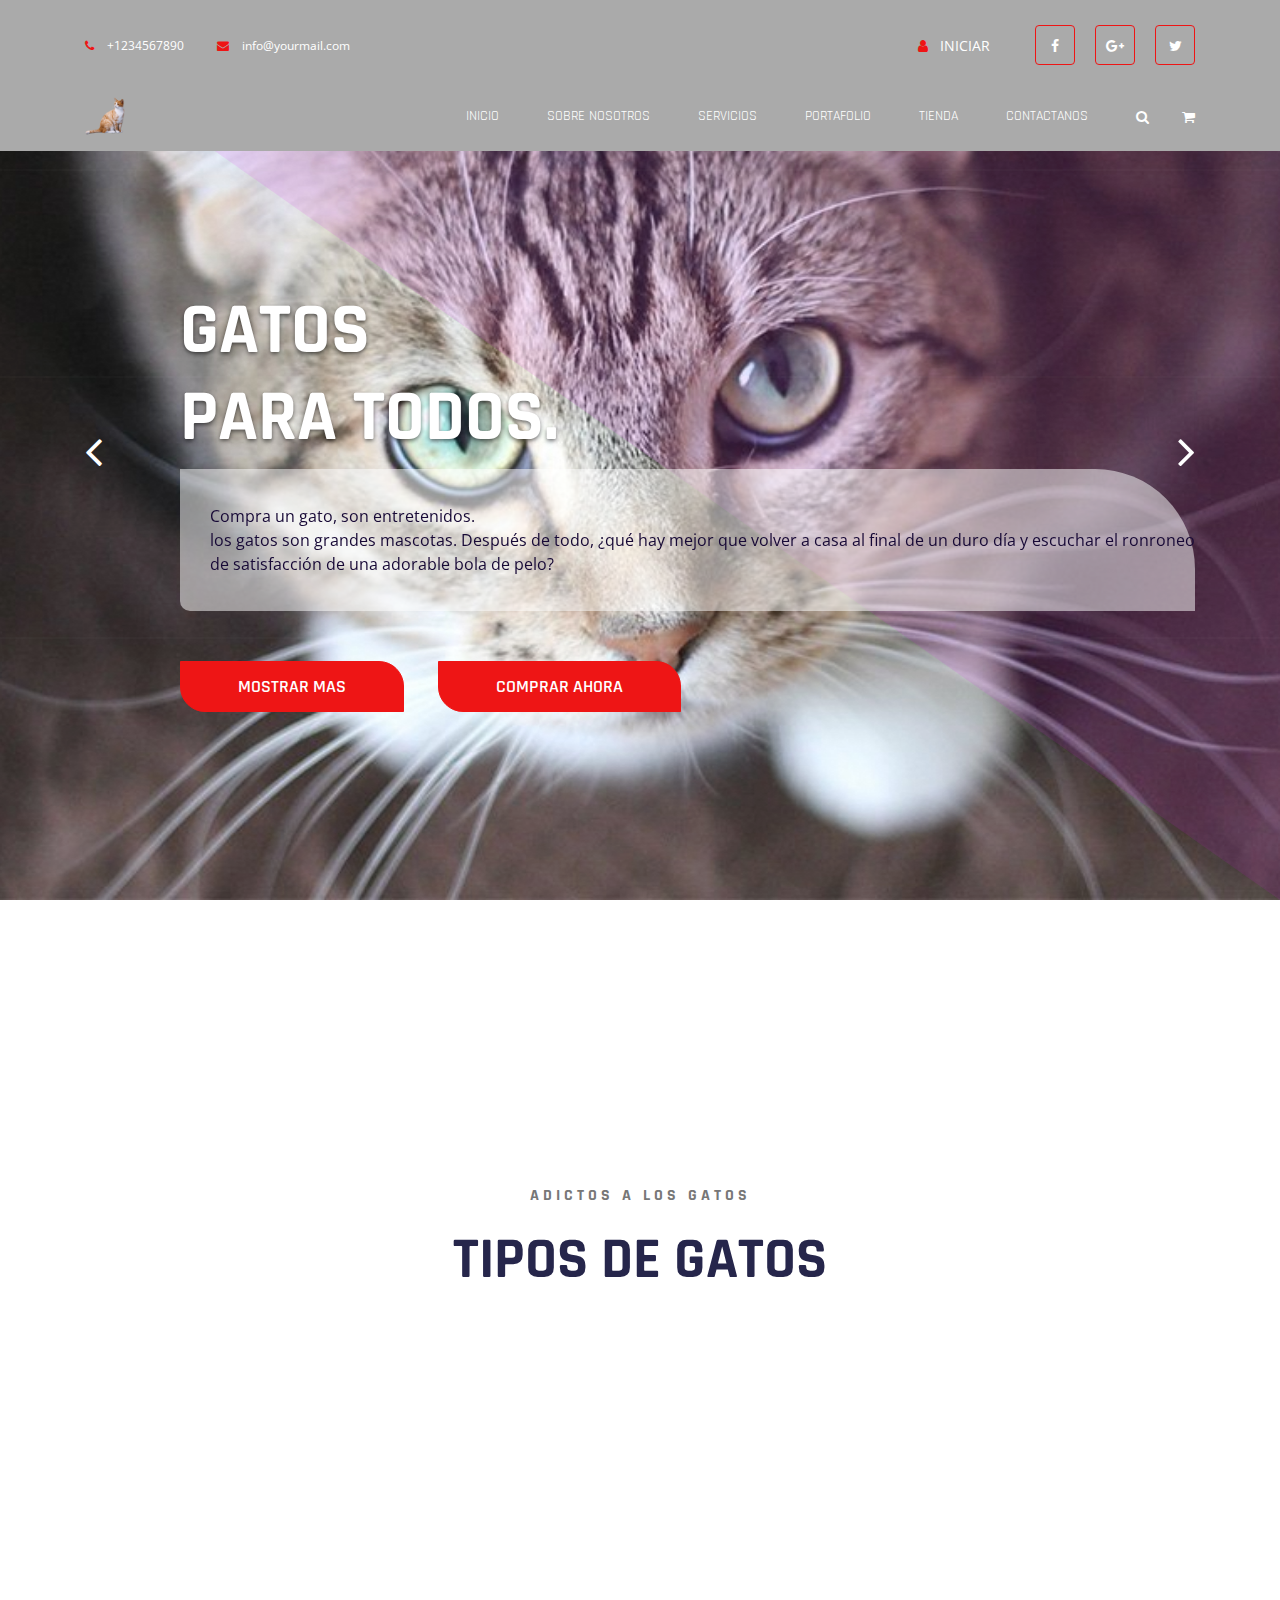
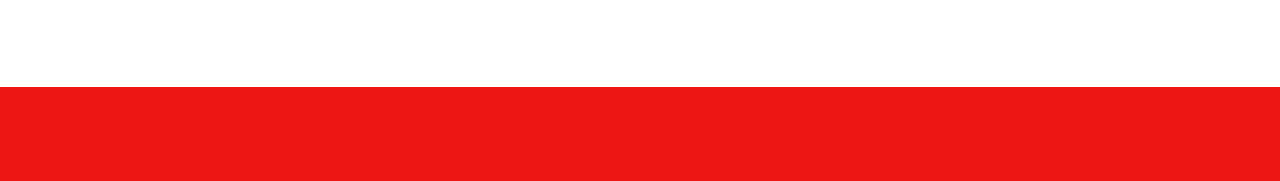
<file: index.html>
<!DOCTYPE html>
<html lang="en">
  <head>
    <!--
    /   Multipurpose: Free Template by FreeHTML5.co
    /   Author: https://freehtml5.co
    /   Facebook: https://facebook.com/fh5co
    /   Twitter: https://twitter.com/fh5co
    -->
    <meta charset="UTF-8" />
    <meta name="viewport" content="width=device-width, initial-scale=1" />
    <meta http-equiv="X-UA-Compatible" content="IE=edge" />
    <!-- Document title -->
    <title>My catface</title>
    <!-- Stylesheets & Fonts -->
    <!-- Google Fonts -->
    <link
      href="https://fonts.googleapis.com/css?family=Open+Sans:400,400i,700,700i%7CRajdhani:400,600,700"
      rel="stylesheet"
    />
    <!-- Plugins Stylesheets -->
    <link rel="stylesheet" href="assets/css/loader/loaders.css" />
    <link rel="stylesheet" href="assets/css/font-awesome/font-awesome.css" />
    <link rel="stylesheet" href="assets/css/bootstrap.css" />
    <link rel="stylesheet" href="assets/css/aos/aos.css" />
    <link rel="stylesheet" href="assets/css/swiper/swiper.css" />
    <link rel="stylesheet" href="assets/css/lightgallery.min.css" />
    <!-- Template Stylesheet -->
    <link rel="stylesheet" href="assets/css/style.css" />
    <!-- Responsive Stylesheet -->
    <link rel="stylesheet" href="assets/css/responsive.css" />
  </head>

  <body>
    <!-- Loader Start -->
    <div class="css-loader">
      <div
        class="loader-inner line-scale d-flex align-items-center justify-content-center"
      ></div>
    </div>
    <!-- Loader End -->
    <!-- Header Start -->
    <header class="position-absolute w-100">
      <div class="container">
        <div
          class="top-header d-none d-sm-flex justify-content-between align-items-center"
        >
          <div class="contact">
            <a href="tel:+1234567890" class="tel">
              <i class="fa fa-phone" aria-hidden="true"></i>
              +1234567890
            </a>
            <a href="mailto:info@yourmail.com">
              <i class="fa fa-envelope" aria-hidden="true"></i>
              info@yourmail.com
            </a>
          </div>
          <nav class="d-flex aic">
            <a href="#" class="login">
              <i class="fa fa-user" aria-hidden="true"></i>
              Iniciar
            </a>
            <ul class="nav social d-none d-md-flex">
              <li>
                <a href="https://www.facebook.com/fh5co" target="_blank">
                  <i class="fa fa-facebook"></i>
                </a>
              </li>
              <li>
                <a href="#"><i class="fa fa-google-plus"></i></a>
              </li>
              <li>
                <a href="#"><i class="fa fa-twitter"></i></a>
              </li>
            </ul>
          </nav>
        </div>
        <nav class="navbar navbar-expand-md navbar-light">
          <a class="navbar-brand" href="index.html">
            <img src="assets/images/unnamed.png" alt="gato" width="40" height="40"/>
          </a>
          <div class="group d-flex align-items-center">
            <button
              class="navbar-toggler"
              type="button"
              data-toggle="collapse"
              data-target="#navbarSupportedContent"
              aria-controls="navbarSupportedContent"
              aria-expanded="false"
              aria-label="Toggle navigation"
            >
              <span class="navbar-toggler-icon"></span>
            </button>
            <a class="login-icon d-sm-none" href="#">
              <i class="fa fa-user"></i>
            </a>
            <a class="cart" href="#"><i class="fa fa-shopping-cart"></i></a>
          </div>
          <a class="search-icon d-none d-md-block" href="#">
            <i class="fa fa-search"></i>
          </a>
          <div
            class="collapse navbar-collapse justify-content-end"
            id="navbarSupportedContent"
          >
            <ul class="navbar-nav">
              <li class="nav-item"><a class="nav-link" href="#">Inicio</a></li>
              <li class="nav-item">
                <a class="nav-link" href="#">Sobre nosotros</a>
              </li>
              <li class="nav-item">
                <a class="nav-link" href="#">Servicios</a>
              </li>
              <li class="nav-item">
                <a class="nav-link" href="#">Portafolio</a>
              </li>
              <li class="nav-item"><a class="nav-link" href="#">Tienda</a></li>
              <li class="nav-item">
                <a class="nav-link" href="#">Contactanos</a>
              </li>
            </ul>
            <form class="bg-white search-form" method="get" id="searchform">
              <div class="input-group">
                <input
                  class="field form-control"
                  id="s"
                  name="s"
                  type="text"
                  placeholder="Buscar"
                />
                <span class="input-group-btn">
                  <input
                    class="submit btn btn-primary"
                    id="searchsubmit"
                    name="submit"
                    type="submit"
                    value="Buscar"
                  />
                </span>
              </div>
            </form>
          </div>
        </nav>
      </div>
    </header>
    <!-- Header End -->
    <!-- Hero Start -->
    <section class="hero">
      <div class="container">
        <div class="row">
          <div class="col-12 offset-md-1 col-md-11">
            <div class="swiper-container hero-slider">
              <div class="swiper-wrapper">
                <div
                  class="swiper-slide slide-content d-flex align-items-center"
                >
                  <div class="single-slide">
                    <h1 data-aos="fade-right" data-aos-delay="200">
                      Gatos
                      <br />
                      Para todos.
                    </h1>
                    <p data-aos="fade-right" data-aos-delay="600">
                      Compra un gato, son entretenidos.
                      <br />
                       los gatos son grandes mascotas. Después de todo, ¿qué hay mejor que volver a casa al final de un duro día y escuchar el ronroneo de satisfacción de una adorable bola de pelo?
                    </p>
                    <a
                      data-aos="fade-right"
                      data-aos-delay="900"
                      href="#"
                      class="btn btn-primary"
                    >
                      Mostrar mas
                    </a>
                    <a
                      data-aos="fade-right"
                      data-aos-delay="900"
                      href="#"
                      class="btn btn-primary"
                    >
                    Comprar ahora
                    </a>
                  </div>
                </div>
                <div
                  class="swiper-slide slide-content d-flex align-items-center"
                >
                  <div class="single-slide">
                    <h1 data-aos="fade-right" data-aos-delay="200">
                      Gatos
                      <br />
                      Para todos.
                    </h1>
                    <p data-aos="fade-right" data-aos-delay="600">
                      Compra un gato, son entretenidos.
                      <br />
                      Los estudios demuestran que las personas con animales de compañía suelen estar más sanas y felices que aquellas que no los tienen, pero recuerda que tener un gato es una gran responsabilidad y un compromiso de por vida
                    </p>
                    <a
                      data-aos="fade-right"
                      data-aos-delay="900"
                      href="#"
                      class="btn btn-primary"
                    >
                      Mostrar mas
                    </a>
                    <a
                      data-aos="fade-right"
                      data-aos-delay="900"
                      href="#"
                      class="btn btn-primary"
                    >
                      Comprar ahora
                    </a>
                  </div>
                </div>
              </div>
            </div>
          </div>
        </div>
        <!-- Add Control -->
        <span class="arr-left"><i class="fa fa-angle-left"></i></span>
        <span class="arr-right"><i class="fa fa-angle-right"></i></span>
      </div>
      <div class="texture"></div>
      <div class="diag-bg"></div>
    </section>
    <!-- Hero End -->
    <!-- Call To Action Start -->
    <section class="cta" data-aos="fade-up" data-aos-delay="0">
      <div class="container">
        <div
          class="cta-content d-xl-flex align-items-center justify-content-around text-center text-xl-left"
        >
          <div class="content" data-aos="fade-right" data-aos-delay="200">
            <h2>Se una persona feliz, compra un gato!</h2>
            <p>
              Es enserio.
            </p>
          </div>
          <div
            class="subscribe-btn"
            data-aos="fade-left"
            data-aos-delay="400"
            data-aos-offset="0"
          >
            <a href="tienda.html" class="btn btn-primary">Comprar ahora</a>
          </div>
        </div>
      </div>
    </section>
    <!-- Call To Action End -->
    <!-- Services Start -->
    <section class="services">
      <div class="container">
        <div class="title text-center">
          <h6>Adictos a los gatos</h6>
          <h1 class="title-blue">Tipos de gatos</h1>
        </div>
        <div class="container">
          <div class="row">
            <div class="col-sm-6 col-lg-4">
              <div
                class="media"
                data-aos="fade-up"
                data-aos-delay="200"
                data-aos-duration="400"
              >
                <img
                  class="mr-4"
                  src="assets/images/service1.png"
                  alt="Web Development"
                />
                <div class="media-body">
                  <h5><img src="assets/images/gatomago.jpg" alt="gato" width="40" height="40"/>Gato Mago</h5>
                  Puede teletransportarse.
                </div>
              </div>
            </div>
            <div class="col-sm-6 col-lg-4">
              <div
                class="media"
                data-aos="fade-up"
                data-aos-delay="400"
                data-aos-duration="600"
              >
                <img
                  class="mr-4"
                  src="assets/images/service2.png"
                  alt="Web Development"
                />
                <div class="media-body">
                  <h5><img src="assets/images/gatodino.jpg" alt="gato" width="40" height="40"/>Gato Dinosaurio</h5>
                  Es un gigante carnivoro.
                </div>
              </div>
            </div>
            <div class="col-sm-6 col-lg-4">
              <div
                class="media"
                data-aos="fade-up"
                data-aos-delay="600"
                data-aos-duration="800"
              >
                <img
                  class="mr-4"
                  src="assets/images/service3.png"
                  alt="Web Development"
                />
                <div class="media-body">
                  <h5><img src="assets/images/gatofeo.jpg" alt="gato" width="40" height="40"/>Gato Feo</h5>
                  Es gracioso...
                </div>
              </div>
            </div>
            <div class="col-sm-6 col-lg-4">
              <div
                class="media"
                data-aos="fade-up"
                data-aos-delay="200"
                data-aos-duration="400"
              >
                <img
                  class="mr-4"
                  src="assets/images/service4.png"
                  alt="Web Development"
                />
                <div class="media-body">
                  <h5><img src="assets/images/gatobonito.jpg" alt="gato" width="40" height="40"/>Gato Lindo</h5>
                  Es muy caro.
                </div>
              </div>
            </div>
            <div class="col-sm-6 col-lg-4">
              <div
                class="media"
                data-aos="fade-up"
                data-aos-delay="400"
                data-aos-duration="600"
              >
                <img
                  class="mr-4"
                  src="assets/images/service1.png"
                  alt="Web Development"
                />
                <div class="media-body">
                  <h5><img src="assets/images/gatochi.jpg" alt="gato" width="40" height="40"/>Gato Chiquito</h5>
                  Esta chiquito y tambien es caro.
                </div>
              </div>
            </div>
            <div class="col-sm-6 col-lg-4">
              <div
                class="media"
                data-aos="fade-up"
                data-aos-delay="600"
                data-aos-duration="800"
              >
                <img
                  class="mr-4"
                  src="assets/images/service5.png"
                  alt="Web Development"
                />
                <div class="media-body">
                  <h5><img src="assets/images/gatomec.jpg" alt="gato" width="40" height="40"/>Gatos Robots</h5>
                  Son gatos con partes mecanicas!.
                </div>
              </div>
            </div>
          </div>
        </div>
      </div>
    </section>
    <!-- Services End -->
    <!-- Featured Start -->
   
      <!-- Foot Note Start -->
      <div class="foot-note">
        <div class="container">
          <div
            class="footer-content text-center text-lg-left d-lg-flex justify-content-between align-items-center"
          >
            <p class="mb-0" data-aos="fade-right" data-aos-offset="0">
              &copy; 2019 All Rights Reserved. Design by
              <a
                href="https://freehtml5.co/multipurpose"
                target="_blank"
                class="fh5-link"
              >
                FreeHTML5.co
              </a>
              .
            </p>
            <p class="mb-0" data-aos="fade-left" data-aos-offset="0">
              <a href="#">Terms Of Use</a>
              <a href="#">Privacy & Security Statement</a>
            </p>
          </div>
        </div>
      </div>
      <!-- Foot Note End -->
    </footer>
    <!-- Footer Endt -->
    <!--jQuery-->
    <script src="assets/js/jquery-3.3.1.js"></script>
    <!--Plugins-->
    <script src="assets/js/bootstrap.bundle.js"></script>
    <script src="assets/js/loaders.css.js"></script>
    <script src="assets/js/aos.js"></script>
    <script src="assets/js/swiper.min.js"></script>
    <script src="assets/js/lightgallery-all.min.js"></script>
    <!--Template Script-->
    <script src="assets/js/main.js"></script>
  </body>
</html>
</file>
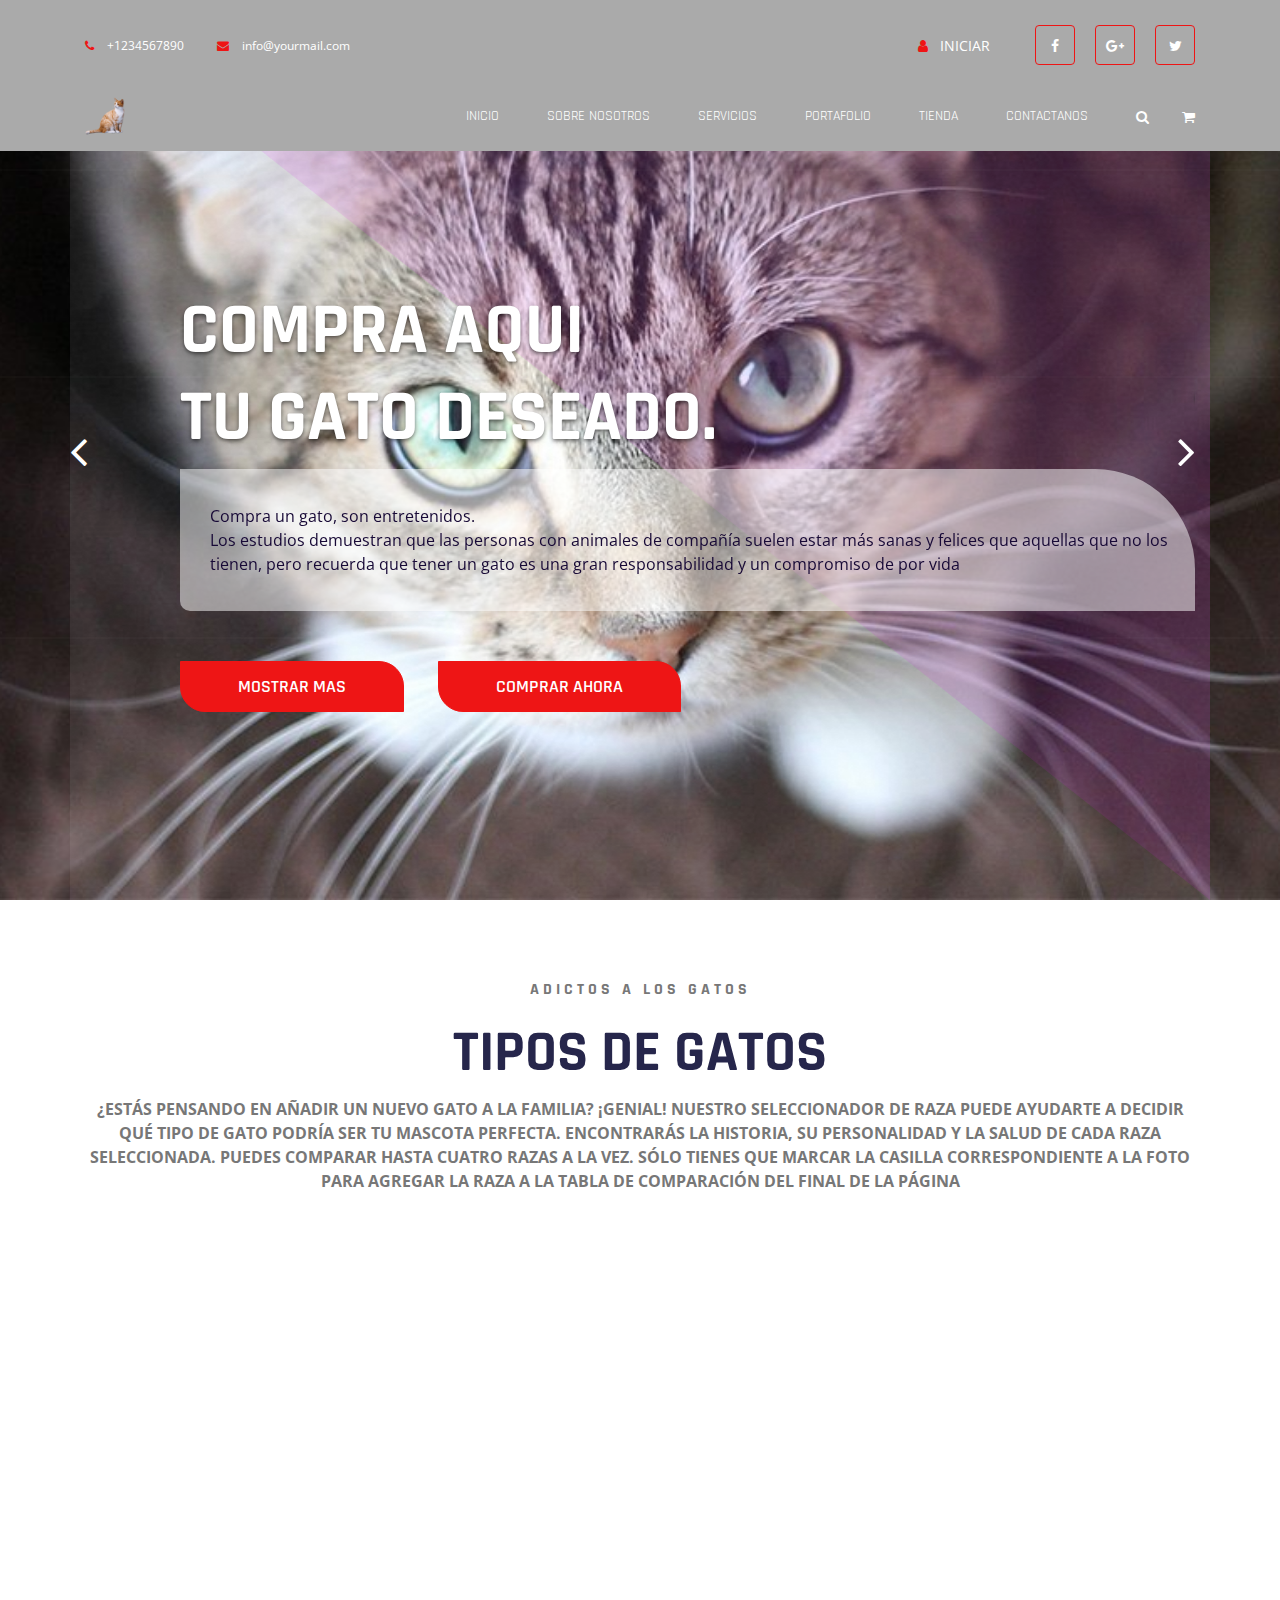
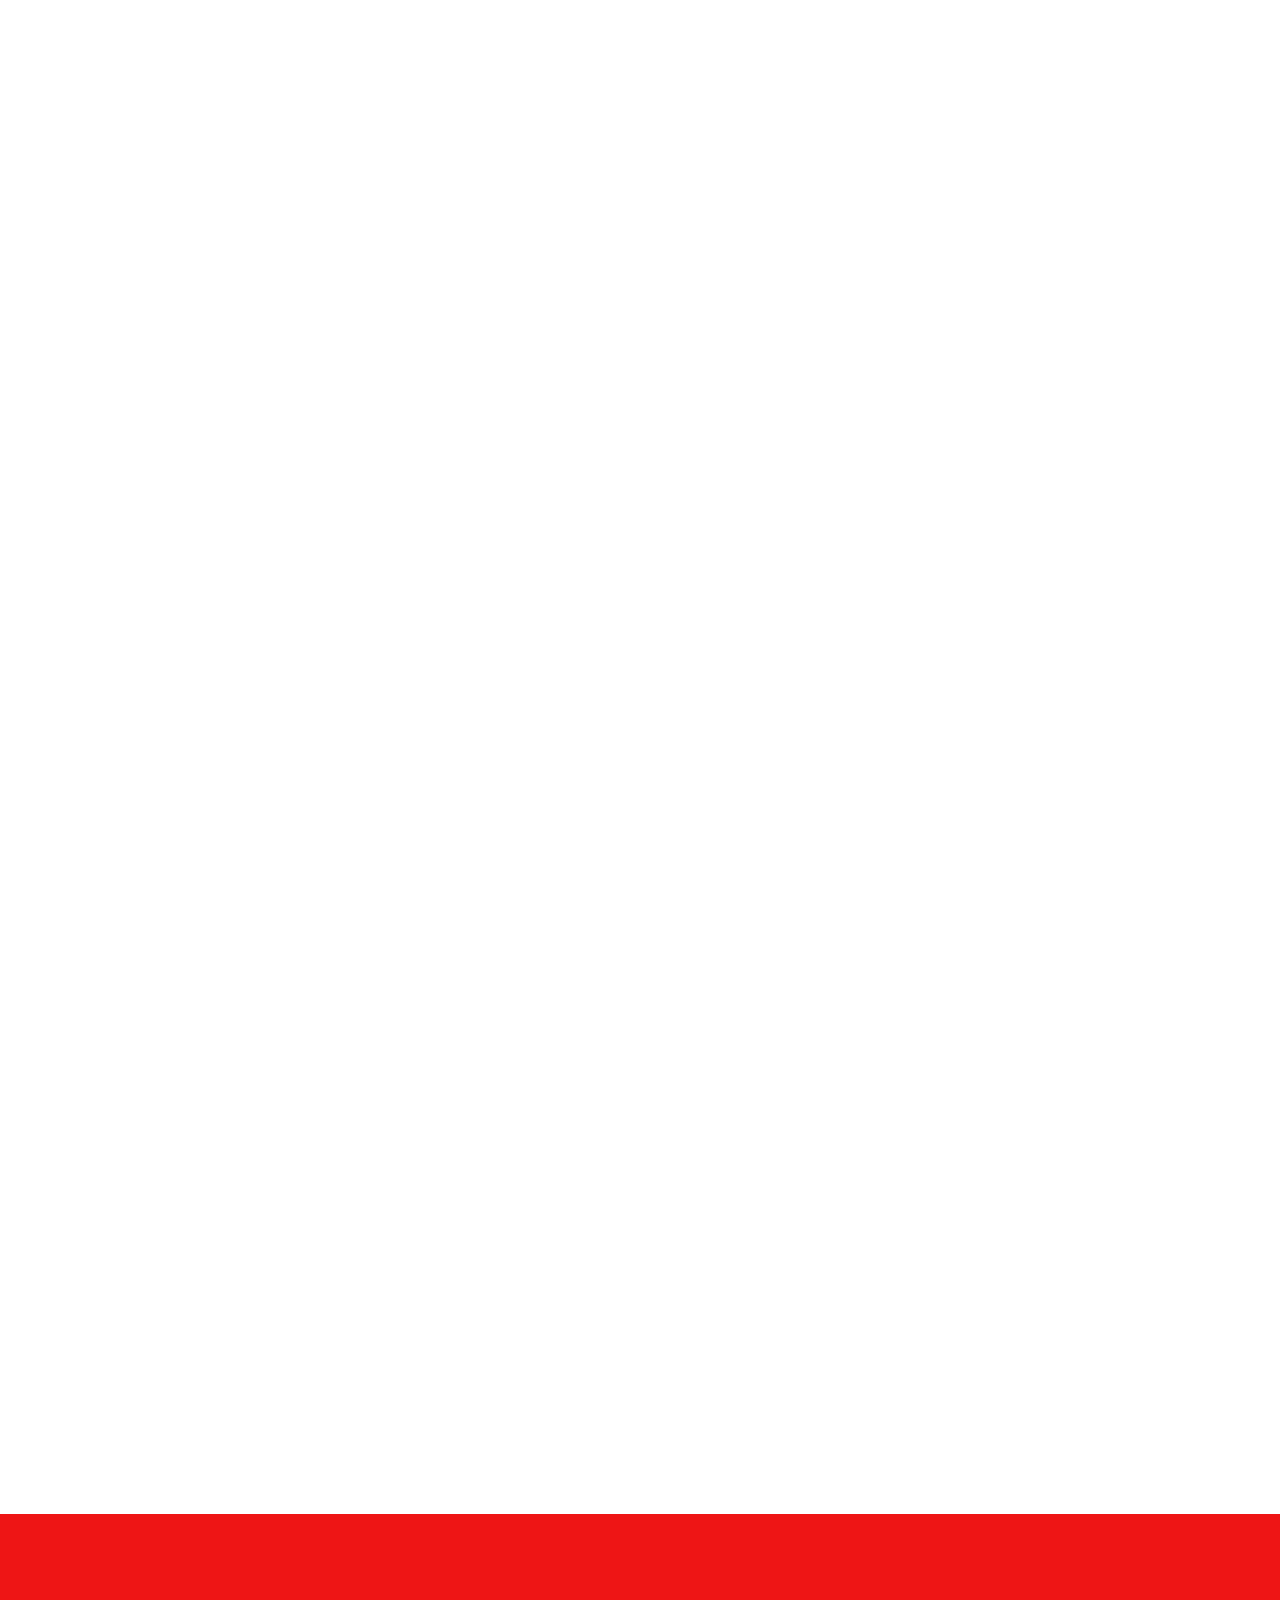
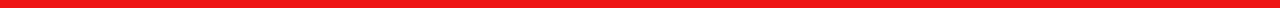
<file: tienda.html>
<!DOCTYPE html>
<html lang="en">
  <head>
    <!--
    /   Multipurpose: Free Template by FreeHTML5.co
    /   Author: https://freehtml5.co
    /   Facebook: https://facebook.com/fh5co
    /   Twitter: https://twitter.com/fh5co
    -->
    <meta charset="UTF-8" />
    <meta name="viewport" content="width=device-width, initial-scale=1" />
    <meta http-equiv="X-UA-Compatible" content="IE=edge" />
    <!-- Document title -->
    <title>My catface</title>
    <!-- Stylesheets & Fonts -->
    <!-- Google Fonts -->
    <link
      href="https://fonts.googleapis.com/css?family=Open+Sans:400,400i,700,700i%7CRajdhani:400,600,700"
      rel="stylesheet"
    />
    <!-- Plugins Stylesheets -->
    <link rel="stylesheet" href="assets/css/loader/loaders.css" />
    <link rel="stylesheet" href="assets/css/font-awesome/font-awesome.css" />
    <link rel="stylesheet" href="assets/css/bootstrap.css" />
    <link rel="stylesheet" href="assets/css/aos/aos.css" />
    <link rel="stylesheet" href="assets/css/swiper/swiper.css" />
    <link rel="stylesheet" href="assets/css/lightgallery.min.css" />
    <!-- Template Stylesheet -->
    <link rel="stylesheet" href="assets/css/style.css" />
    <!-- Responsive Stylesheet -->
    <link rel="stylesheet" href="assets/css/responsive.css" />
  </head>

  <body>
    <!-- Loader Start -->
    <div class="css-loader">
      <div
        class="loader-inner line-scale d-flex align-items-center justify-content-center"
      ></div>
    </div>
    <!-- Loader End -->
    <!-- Header Start -->
    <header class="position-absolute w-100">
      <div class="container">
        <div
          class="top-header d-none d-sm-flex justify-content-between align-items-center"
        >
          <div class="contact">
            <a href="tel:+1234567890" class="tel">
              <i class="fa fa-phone" aria-hidden="true"></i>
              +1234567890
            </a>
            <a href="mailto:info@yourmail.com">
              <i class="fa fa-envelope" aria-hidden="true"></i>
              info@yourmail.com
            </a>
          </div>
          <nav class="d-flex aic">
            <a href="#" class="login">
              <i class="fa fa-user" aria-hidden="true"></i>
              Iniciar
            </a>
            <ul class="nav social d-none d-md-flex">
              <li>
                <a href="https://www.facebook.com/fh5co" target="_blank">
                  <i class="fa fa-facebook"></i>
                </a>
              </li>
              <li>
                <a href="#"><i class="fa fa-google-plus"></i></a>
              </li>
              <li>
                <a href="#"><i class="fa fa-twitter"></i></a>
              </li>
            </ul>
          </nav>
        </div>
        <nav class="navbar navbar-expand-md navbar-light">
          <a class="navbar-brand" href="index.html">
            <img src="assets/images/unnamed.png" alt="gato" width="40" height="40"/>
          </a>
          <div class="group d-flex align-items-center">
            <button
              class="navbar-toggler"
              type="button"
              data-toggle="collapse"
              data-target="#navbarSupportedContent"
              aria-controls="navbarSupportedContent"
              aria-expanded="false"
              aria-label="Toggle navigation"
            >
              <span class="navbar-toggler-icon"></span>
            </button>
            <a class="login-icon d-sm-none" href="#">
              <i class="fa fa-user"></i>
            </a>
            <a class="cart" href="#"><i class="fa fa-shopping-cart"></i></a>
          </div>
          <a class="search-icon d-none d-md-block" href="#">
            <i class="fa fa-search"></i>
          </a>
          <div
            class="collapse navbar-collapse justify-content-end"
            id="navbarSupportedContent"
          >
            <ul class="navbar-nav">
              <li class="nav-item"><a class="nav-link" href="#">Inicio</a></li>
              <li class="nav-item">
                <a class="nav-link" href="#">Sobre nosotros</a>
              </li>
              <li class="nav-item">
                <a class="nav-link" href="#">Servicios</a>
              </li>
              <li class="nav-item">
                <a class="nav-link" href="#">Portafolio</a>
              </li>
              <li class="nav-item"><a class="nav-link" href="#">Tienda</a></li>
              <li class="nav-item">
                <a class="nav-link" href="#">Contactanos</a>
              </li>
            </ul>
            <form class="bg-white search-form" method="get" id="searchform">
              <div class="input-group">
                <input
                  class="field form-control"
                  id="s"
                  name="s"
                  type="text"
                  placeholder="Buscar"
                />
                <span class="input-group-btn">
                  <input
                    class="submit btn btn-primary"
                    id="searchsubmit"
                    name="submit"
                    type="submit"
                    value="Buscar"
                  />
                </span>
              </div>
            </form>
          </div>
        </nav>
      </div>
    </header>
    <!-- Header End -->
    <!-- Hero Start -->
    <section class="hero">
      <div class="container">
        <div class="row">
          <div class="col-12 offset-md-1 col-md-11">
            <div class="swiper-container hero-slider">
              <div class="swiper-wrapper">
                <div
                  class="swiper-slide slide-content d-flex align-items-center"
                >
                  
                <div
                  class="swiper-slide slide-content d-flex align-items-center"
                >
                  <div class="single-slide">
                    <h1 data-aos="fade-right" data-aos-delay="200">
                      Compra aqui
                      <br />
                      Tu gato deseado.
                    </h1>
                    <p data-aos="fade-right" data-aos-delay="600">
                      Compra un gato, son entretenidos.
                      <br />
                      Los estudios demuestran que las personas con animales de compañía suelen estar más sanas y felices que aquellas que no los tienen, pero recuerda que tener un gato es una gran responsabilidad y un compromiso de por vida
                    </p>
                    <a
                      data-aos="fade-right"
                      data-aos-delay="900"
                      href="#"
                      class="btn btn-primary"
                    >
                      Mostrar mas
                    </a>
                    <a
                      data-aos="fade-right"
                      data-aos-delay="900"
                      href="#"
                      class="btn btn-primary"
                    >
                      Comprar ahora
                    </a>
                  </div>
                </div>
              </div>
            </div>
          </div>
        </div>
        <!-- Add Control -->
        <span class="arr-left"><i class="fa fa-angle-left"></i></span>
        <span class="arr-right"><i class="fa fa-angle-right"></i></span>
      </div>
      <div class="texture"></div>
      <div class="diag-bg"></div>
    </section>
    <!-- Hero End -->
    <!-- Call To Action Start -->

    <!-- Call To Action End -->
    <!-- Services Start -->
    <section class="services">
      <div class="container">
        <div class="title text-center">
          <h6>Adictos a los gatos</h6>
          <h1 class="title-blue">Tipos de gatos</h1>
          <p>
            ¿Estás pensando en añadir un nuevo gato a la familia? ¡Genial! Nuestro seleccionador de raza puede ayudarte a decidir qué tipo de gato podría ser tu mascota perfecta. Encontrarás la historia, su personalidad y la salud de cada raza seleccionada. Puedes comparar hasta cuatro razas a la vez. Sólo tienes que marcar la casilla correspondiente a la foto para agregar la raza a la tabla de comparación del final de la página</p>
        </div>
        <div class="container">
          <div class="row">
            <div class="col-sm-6 col-lg-4">
              <div
                class="media"
                data-aos="fade-up"
                data-aos-delay="200"
                data-aos-duration="400"
              >
                <img
                  class="mr-4"
                  src="assets/images/gatomago.jpg"
                  alt="Web Development"
                />
                <div class="media-body">
                  <h5>Gato Mago</h5>
                  Puede teletransportarse.
                  <a href="#" class="btn btn-primary">comprar</a>
                </div>
              </div>
            </div>
            <div class="col-sm-6 col-lg-4">
              <div
                class="media"
                data-aos="fade-up"
                data-aos-delay="400"
                data-aos-duration="600"
              >
                <img
                  class="mr-4"
                  src="assets/images/gatodino.jpg"
                  alt="Web Development"
                />
                <div class="media-body">
                  <h5>Gato Dinosaurio</h5>
                  Es un gigante carnivoro.
                  <a href="#" class="btn btn-primary">comprar</a>
                </div>
              </div>
            </div>
            <div class="col-sm-6 col-lg-4">
              <div
                class="media"
                data-aos="fade-up"
                data-aos-delay="600"
                data-aos-duration="800"
              >
                <img
                  class="mr-4"
                  src="assets/images/gatofeo.jpg"
                  alt="Web Development"
                />
                <div class="media-body">
                  <h5>Gato Feo</h5>
                  Es gracioso...
                  <a href="#" class="btn btn-primary">comprar</a>
                </div>
              </div>
            </div>
            <div class="col-sm-6 col-lg-4">
              <div
                class="media"
                data-aos="fade-up"
                data-aos-delay="200"
                data-aos-duration="400"
              >
                <img
                  class="mr-4"
                  src="assets/images/gatobonito.jpg"
                  alt="Web Development"
                />
                <div class="media-body">
                  <h5>Gato Lindo</h5>
                  Es muy caro.
                  <a href="#" class="btn btn-primary">comprar</a>
                </div>
              </div>
            </div>
            <div class="col-sm-6 col-lg-4">
              <div
                class="media"
                data-aos="fade-up"
                data-aos-delay="400"
                data-aos-duration="600"
              >
                <img
                  class="mr-4"
                  src="assets/images/gatochi.jpg"
                  alt="Web Development"
                />
                <div class="media-body">
                  <h5>Gato Chiquito</h5>
                  Esta chiquito y tambien es caro.
                  <a href="#" class="btn btn-primary">comprar</a>
                </div>
              </div>
            </div>
            <div class="col-sm-6 col-lg-4">
              <div
                class="media"
                data-aos="fade-up"
                data-aos-delay="600"
                data-aos-duration="800"
              >
                <img
                  class="mr-4"
                  src="assets/images/gatomec.jpg"
                  alt="Web Development"
                />
                <div class="media-body">
                  <h5>Gatos Robots</h5>
                  Son gatos con partes mecanicas!.
                  <a href="#" class="btn btn-primary">comprar</a>
                </div>
              </div>
            </div>
          </div>
        </div>
      </div>
    </section>
    <!-- Services End -->
    <!-- Featured Start -->
   
      <!-- Foot Note Start -->
      <div class="foot-note">
        <div class="container">
          <div
            class="footer-content text-center text-lg-left d-lg-flex justify-content-between align-items-center"
          >
            <p class="mb-0" data-aos="fade-right" data-aos-offset="0">
              &copy; 2019 All Rights Reserved. Design by
              <a
                href="https://freehtml5.co/multipurpose"
                target="_blank"
                class="fh5-link"
              >
                FreeHTML5.co
              </a>
              .
            </p>
            <p class="mb-0" data-aos="fade-left" data-aos-offset="0">
              <a href="#">Terms Of Use</a>
              <a href="#">Privacy & Security Statement</a>
            </p>
          </div>
        </div>
      </div>
      <!-- Foot Note End -->
    </footer>
    <!-- Footer Endt -->
    <!--jQuery-->
    <script src="assets/js/jquery-3.3.1.js"></script>
    <!--Plugins-->
    <script src="assets/js/bootstrap.bundle.js"></script>
    <script src="assets/js/loaders.css.js"></script>
    <script src="assets/js/aos.js"></script>
    <script src="assets/js/swiper.min.js"></script>
    <script src="assets/js/lightgallery-all.min.js"></script>
    <!--Template Script-->
    <script src="assets/js/main.js"></script>
  </body>
</html>
</file>
<file: assets/css/loader/loaders.css>
/**
 * Copyright (c) 2016 Connor Atherton
 *
 * All animations must live in their own file
 * in the animations directory and be included
 * here.
 *
 */
/**
 * Styles shared by multiple animations
 */
/**
 * Dots
 */
@-webkit-keyframes scale {
  0% {
    -webkit-transform: scale(1);
            transform: scale(1);
    opacity: 1;
  }
  45% {
    -webkit-transform: scale(0.1);
            transform: scale(0.1);
    opacity: 0.7;
  }
  80% {
    -webkit-transform: scale(1);
            transform: scale(1);
    opacity: 1;
  }
}
@keyframes scale {
  0% {
    -webkit-transform: scale(1);
            transform: scale(1);
    opacity: 1;
  }
  45% {
    -webkit-transform: scale(0.1);
            transform: scale(0.1);
    opacity: 0.7;
  }
  80% {
    -webkit-transform: scale(1);
            transform: scale(1);
    opacity: 1;
  }
}

.ball-pulse > div:nth-child(1) {
  -webkit-animation: scale 0.75s -0.24s infinite cubic-bezier(0.2, 0.68, 0.18, 1.08);
          animation: scale 0.75s -0.24s infinite cubic-bezier(0.2, 0.68, 0.18, 1.08);
}

.ball-pulse > div:nth-child(2) {
  -webkit-animation: scale 0.75s -0.12s infinite cubic-bezier(0.2, 0.68, 0.18, 1.08);
          animation: scale 0.75s -0.12s infinite cubic-bezier(0.2, 0.68, 0.18, 1.08);
}

.ball-pulse > div:nth-child(3) {
  -webkit-animation: scale 0.75s 0s infinite cubic-bezier(0.2, 0.68, 0.18, 1.08);
          animation: scale 0.75s 0s infinite cubic-bezier(0.2, 0.68, 0.18, 1.08);
}

.ball-pulse > div {
  background-color: #fff;
  width: 15px;
  height: 15px;
  border-radius: 100%;
  margin: 2px;
  -webkit-animation-fill-mode: both;
          animation-fill-mode: both;
  display: inline-block;
}

@-webkit-keyframes ball-pulse-sync {
  33% {
    -webkit-transform: translateY(10px);
            transform: translateY(10px);
  }
  66% {
    -webkit-transform: translateY(-10px);
            transform: translateY(-10px);
  }
  100% {
    -webkit-transform: translateY(0);
            transform: translateY(0);
  }
}

@keyframes ball-pulse-sync {
  33% {
    -webkit-transform: translateY(10px);
            transform: translateY(10px);
  }
  66% {
    -webkit-transform: translateY(-10px);
            transform: translateY(-10px);
  }
  100% {
    -webkit-transform: translateY(0);
            transform: translateY(0);
  }
}

.ball-pulse-sync > div:nth-child(1) {
  -webkit-animation: ball-pulse-sync 0.6s -0.14s infinite ease-in-out;
          animation: ball-pulse-sync 0.6s -0.14s infinite ease-in-out;
}

.ball-pulse-sync > div:nth-child(2) {
  -webkit-animation: ball-pulse-sync 0.6s -0.07s infinite ease-in-out;
          animation: ball-pulse-sync 0.6s -0.07s infinite ease-in-out;
}

.ball-pulse-sync > div:nth-child(3) {
  -webkit-animation: ball-pulse-sync 0.6s 0s infinite ease-in-out;
          animation: ball-pulse-sync 0.6s 0s infinite ease-in-out;
}

.ball-pulse-sync > div {
  background-color: #fff;
  width: 15px;
  height: 15px;
  border-radius: 100%;
  margin: 2px;
  -webkit-animation-fill-mode: both;
          animation-fill-mode: both;
  display: inline-block;
}

@-webkit-keyframes ball-scale {
  0% {
    -webkit-transform: scale(0);
            transform: scale(0);
  }
  100% {
    -webkit-transform: scale(1);
            transform: scale(1);
    opacity: 0;
  }
}

@keyframes ball-scale {
  0% {
    -webkit-transform: scale(0);
            transform: scale(0);
  }
  100% {
    -webkit-transform: scale(1);
            transform: scale(1);
    opacity: 0;
  }
}

.ball-scale > div {
  background-color: #fff;
  width: 15px;
  height: 15px;
  border-radius: 100%;
  margin: 2px;
  -webkit-animation-fill-mode: both;
          animation-fill-mode: both;
  display: inline-block;
  height: 60px;
  width: 60px;
  -webkit-animation: ball-scale 1s 0s ease-in-out infinite;
          animation: ball-scale 1s 0s ease-in-out infinite;
}

@keyframes ball-scale {
  0% {
    -webkit-transform: scale(0);
            transform: scale(0);
  }
  100% {
    -webkit-transform: scale(1);
            transform: scale(1);
    opacity: 0;
  }
}

.ball-scale > div {
  background-color: #fff;
  width: 15px;
  height: 15px;
  border-radius: 100%;
  margin: 2px;
  -webkit-animation-fill-mode: both;
          animation-fill-mode: both;
  display: inline-block;
  height: 60px;
  width: 60px;
  -webkit-animation: ball-scale 1s 0s ease-in-out infinite;
          animation: ball-scale 1s 0s ease-in-out infinite;
}

.ball-scale-random {
  width: 37px;
  height: 40px;
}

.ball-scale-random > div {
  background-color: #fff;
  width: 15px;
  height: 15px;
  border-radius: 100%;
  margin: 2px;
  -webkit-animation-fill-mode: both;
          animation-fill-mode: both;
  position: absolute;
  display: inline-block;
  height: 30px;
  width: 30px;
  -webkit-animation: ball-scale 1s 0s ease-in-out infinite;
          animation: ball-scale 1s 0s ease-in-out infinite;
}

.ball-scale-random > div:nth-child(1) {
  margin-left: -7px;
  -webkit-animation: ball-scale 1s 0.2s ease-in-out infinite;
          animation: ball-scale 1s 0.2s ease-in-out infinite;
}

.ball-scale-random > div:nth-child(3) {
  margin-left: -2px;
  margin-top: 9px;
  -webkit-animation: ball-scale 1s 0.5s ease-in-out infinite;
          animation: ball-scale 1s 0.5s ease-in-out infinite;
}

@-webkit-keyframes rotate {
  0% {
    -webkit-transform: rotate(0deg);
            transform: rotate(0deg);
  }
  50% {
    -webkit-transform: rotate(180deg);
            transform: rotate(180deg);
  }
  100% {
    -webkit-transform: rotate(360deg);
            transform: rotate(360deg);
  }
}

@keyframes rotate {
  0% {
    -webkit-transform: rotate(0deg);
            transform: rotate(0deg);
  }
  50% {
    -webkit-transform: rotate(180deg);
            transform: rotate(180deg);
  }
  100% {
    -webkit-transform: rotate(360deg);
            transform: rotate(360deg);
  }
}

.ball-rotate {
  position: relative;
}

.ball-rotate > div {
  background-color: #fff;
  width: 15px;
  height: 15px;
  border-radius: 100%;
  margin: 2px;
  -webkit-animation-fill-mode: both;
          animation-fill-mode: both;
  position: relative;
}

.ball-rotate > div:first-child {
  -webkit-animation: rotate 1s 0s cubic-bezier(0.7, -0.13, 0.22, 0.86) infinite;
          animation: rotate 1s 0s cubic-bezier(0.7, -0.13, 0.22, 0.86) infinite;
}

.ball-rotate > div:before, .ball-rotate > div:after {
  background-color: #fff;
  width: 15px;
  height: 15px;
  border-radius: 100%;
  margin: 2px;
  content: "";
  position: absolute;
  opacity: 0.8;
}

.ball-rotate > div:before {
  top: 0px;
  left: -28px;
}

.ball-rotate > div:after {
  top: 0px;
  left: 25px;
}

@keyframes rotate {
  0% {
    -webkit-transform: rotate(0deg);
            transform: rotate(0deg);
  }
  50% {
    -webkit-transform: rotate(180deg);
            transform: rotate(180deg);
  }
  100% {
    -webkit-transform: rotate(360deg);
            transform: rotate(360deg);
  }
}

.ball-clip-rotate > div {
  background-color: #fff;
  width: 15px;
  height: 15px;
  border-radius: 100%;
  margin: 2px;
  -webkit-animation-fill-mode: both;
          animation-fill-mode: both;
  border: 2px solid #fff;
  border-bottom-color: transparent;
  height: 26px;
  width: 26px;
  background: transparent !important;
  display: inline-block;
  -webkit-animation: rotate 0.75s 0s linear infinite;
          animation: rotate 0.75s 0s linear infinite;
}

@keyframes rotate {
  0% {
    -webkit-transform: rotate(0deg) scale(1);
            transform: rotate(0deg) scale(1);
  }
  50% {
    -webkit-transform: rotate(180deg) scale(0.6);
            transform: rotate(180deg) scale(0.6);
  }
  100% {
    -webkit-transform: rotate(360deg) scale(1);
            transform: rotate(360deg) scale(1);
  }
}

@keyframes scale {
  30% {
    -webkit-transform: scale(0.3);
            transform: scale(0.3);
  }
  100% {
    -webkit-transform: scale(1);
            transform: scale(1);
  }
}

.ball-clip-rotate-pulse {
  position: relative;
  -webkit-transform: translateY(-15px);
          transform: translateY(-15px);
}

.ball-clip-rotate-pulse > div {
  -webkit-animation-fill-mode: both;
          animation-fill-mode: both;
  position: absolute;
  top: 0px;
  left: 0px;
  border-radius: 100%;
}

.ball-clip-rotate-pulse > div:first-child {
  background: #fff;
  height: 16px;
  width: 16px;
  top: 7px;
  left: -7px;
  -webkit-animation: scale 1s 0s cubic-bezier(0.09, 0.57, 0.49, 0.9) infinite;
          animation: scale 1s 0s cubic-bezier(0.09, 0.57, 0.49, 0.9) infinite;
}

.ball-clip-rotate-pulse > div:last-child {
  position: absolute;
  border: 2px solid #fff;
  width: 30px;
  height: 30px;
  left: -16px;
  top: -2px;
  background: transparent;
  border: 2px solid;
  border-color: #fff transparent #fff transparent;
  -webkit-animation: rotate 1s 0s cubic-bezier(0.09, 0.57, 0.49, 0.9) infinite;
          animation: rotate 1s 0s cubic-bezier(0.09, 0.57, 0.49, 0.9) infinite;
  -webkit-animation-duration: 1s;
          animation-duration: 1s;
}

@keyframes rotate {
  0% {
    -webkit-transform: rotate(0deg) scale(1);
            transform: rotate(0deg) scale(1);
  }
  50% {
    -webkit-transform: rotate(180deg) scale(0.6);
            transform: rotate(180deg) scale(0.6);
  }
  100% {
    -webkit-transform: rotate(360deg) scale(1);
            transform: rotate(360deg) scale(1);
  }
}

.ball-clip-rotate-multiple {
  position: relative;
}

.ball-clip-rotate-multiple > div {
  -webkit-animation-fill-mode: both;
          animation-fill-mode: both;
  position: absolute;
  left: -20px;
  top: -20px;
  border: 2px solid #fff;
  border-bottom-color: transparent;
  border-top-color: transparent;
  border-radius: 100%;
  height: 35px;
  width: 35px;
  -webkit-animation: rotate 1s 0s ease-in-out infinite;
          animation: rotate 1s 0s ease-in-out infinite;
}

.ball-clip-rotate-multiple > div:last-child {
  display: inline-block;
  top: -10px;
  left: -10px;
  width: 15px;
  height: 15px;
  -webkit-animation-duration: 0.5s;
          animation-duration: 0.5s;
  border-color: #fff transparent #fff transparent;
  animation-direction: reverse;
}

@-webkit-keyframes ball-scale-ripple {
  0% {
    -webkit-transform: scale(0.1);
            transform: scale(0.1);
    opacity: 1;
  }
  70% {
    -webkit-transform: scale(1);
            transform: scale(1);
    opacity: 0.7;
  }
  100% {
    opacity: 0.0;
  }
}

@keyframes ball-scale-ripple {
  0% {
    -webkit-transform: scale(0.1);
            transform: scale(0.1);
    opacity: 1;
  }
  70% {
    -webkit-transform: scale(1);
            transform: scale(1);
    opacity: 0.7;
  }
  100% {
    opacity: 0.0;
  }
}

.ball-scale-ripple > div {
  -webkit-animation-fill-mode: both;
          animation-fill-mode: both;
  height: 50px;
  width: 50px;
  border-radius: 100%;
  border: 2px solid #fff;
  -webkit-animation: ball-scale-ripple 1s 0s infinite cubic-bezier(0.21, 0.53, 0.56, 0.8);
          animation: ball-scale-ripple 1s 0s infinite cubic-bezier(0.21, 0.53, 0.56, 0.8);
}

@-webkit-keyframes ball-scale-ripple-multiple {
  0% {
    -webkit-transform: scale(0.1);
            transform: scale(0.1);
    opacity: 1;
  }
  70% {
    -webkit-transform: scale(1);
            transform: scale(1);
    opacity: 0.7;
  }
  100% {
    opacity: 0.0;
  }
}

@keyframes ball-scale-ripple-multiple {
  0% {
    -webkit-transform: scale(0.1);
            transform: scale(0.1);
    opacity: 1;
  }
  70% {
    -webkit-transform: scale(1);
            transform: scale(1);
    opacity: 0.7;
  }
  100% {
    opacity: 0.0;
  }
}

.ball-scale-ripple-multiple {
  position: relative;
  -webkit-transform: translateY(-25px);
          transform: translateY(-25px);
}

.ball-scale-ripple-multiple > div:nth-child(0) {
  -webkit-animation-delay: -0.8s;
          animation-delay: -0.8s;
}

.ball-scale-ripple-multiple > div:nth-child(1) {
  -webkit-animation-delay: -0.6s;
          animation-delay: -0.6s;
}

.ball-scale-ripple-multiple > div:nth-child(2) {
  -webkit-animation-delay: -0.4s;
          animation-delay: -0.4s;
}

.ball-scale-ripple-multiple > div:nth-child(3) {
  -webkit-animation-delay: -0.2s;
          animation-delay: -0.2s;
}

.ball-scale-ripple-multiple > div {
  -webkit-animation-fill-mode: both;
          animation-fill-mode: both;
  position: absolute;
  top: -2px;
  left: -26px;
  width: 50px;
  height: 50px;
  border-radius: 100%;
  border: 2px solid #fff;
  -webkit-animation: ball-scale-ripple-multiple 1.25s 0s infinite cubic-bezier(0.21, 0.53, 0.56, 0.8);
          animation: ball-scale-ripple-multiple 1.25s 0s infinite cubic-bezier(0.21, 0.53, 0.56, 0.8);
}

@-webkit-keyframes ball-beat {
  50% {
    opacity: 0.2;
    -webkit-transform: scale(0.75);
            transform: scale(0.75);
  }
  100% {
    opacity: 1;
    -webkit-transform: scale(1);
            transform: scale(1);
  }
}

@keyframes ball-beat {
  50% {
    opacity: 0.2;
    -webkit-transform: scale(0.75);
            transform: scale(0.75);
  }
  100% {
    opacity: 1;
    -webkit-transform: scale(1);
            transform: scale(1);
  }
}

.ball-beat > div {
  background-color: #fff;
  width: 15px;
  height: 15px;
  border-radius: 100%;
  margin: 2px;
  -webkit-animation-fill-mode: both;
          animation-fill-mode: both;
  display: inline-block;
  -webkit-animation: ball-beat 0.7s 0s infinite linear;
          animation: ball-beat 0.7s 0s infinite linear;
}

.ball-beat > div:nth-child(2n-1) {
  -webkit-animation-delay: -0.35s !important;
          animation-delay: -0.35s !important;
}

@-webkit-keyframes ball-scale-multiple {
  0% {
    -webkit-transform: scale(0);
            transform: scale(0);
    opacity: 0;
  }
  5% {
    opacity: 1;
  }
  100% {
    -webkit-transform: scale(1);
            transform: scale(1);
    opacity: 0;
  }
}

@keyframes ball-scale-multiple {
  0% {
    -webkit-transform: scale(0);
            transform: scale(0);
    opacity: 0;
  }
  5% {
    opacity: 1;
  }
  100% {
    -webkit-transform: scale(1);
            transform: scale(1);
    opacity: 0;
  }
}

.ball-scale-multiple {
  position: relative;
  -webkit-transform: translateY(-30px);
          transform: translateY(-30px);
}

.ball-scale-multiple > div:nth-child(2) {
  -webkit-animation-delay: -0.4s;
          animation-delay: -0.4s;
}

.ball-scale-multiple > div:nth-child(3) {
  -webkit-animation-delay: -0.2s;
          animation-delay: -0.2s;
}

.ball-scale-multiple > div {
  background-color: #fff;
  width: 15px;
  height: 15px;
  border-radius: 100%;
  margin: 2px;
  -webkit-animation-fill-mode: both;
          animation-fill-mode: both;
  position: absolute;
  left: -30px;
  top: 0px;
  opacity: 0;
  margin: 0;
  width: 60px;
  height: 60px;
  -webkit-animation: ball-scale-multiple 1s 0s linear infinite;
          animation: ball-scale-multiple 1s 0s linear infinite;
}

@-webkit-keyframes ball-triangle-path-1 {
  33% {
    -webkit-transform: translate(25px, -50px);
            transform: translate(25px, -50px);
  }
  66% {
    -webkit-transform: translate(50px, 0px);
            transform: translate(50px, 0px);
  }
  100% {
    -webkit-transform: translate(0px, 0px);
            transform: translate(0px, 0px);
  }
}

@keyframes ball-triangle-path-1 {
  33% {
    -webkit-transform: translate(25px, -50px);
            transform: translate(25px, -50px);
  }
  66% {
    -webkit-transform: translate(50px, 0px);
            transform: translate(50px, 0px);
  }
  100% {
    -webkit-transform: translate(0px, 0px);
            transform: translate(0px, 0px);
  }
}

@-webkit-keyframes ball-triangle-path-2 {
  33% {
    -webkit-transform: translate(25px, 50px);
            transform: translate(25px, 50px);
  }
  66% {
    -webkit-transform: translate(-25px, 50px);
            transform: translate(-25px, 50px);
  }
  100% {
    -webkit-transform: translate(0px, 0px);
            transform: translate(0px, 0px);
  }
}

@keyframes ball-triangle-path-2 {
  33% {
    -webkit-transform: translate(25px, 50px);
            transform: translate(25px, 50px);
  }
  66% {
    -webkit-transform: translate(-25px, 50px);
            transform: translate(-25px, 50px);
  }
  100% {
    -webkit-transform: translate(0px, 0px);
            transform: translate(0px, 0px);
  }
}

@-webkit-keyframes ball-triangle-path-3 {
  33% {
    -webkit-transform: translate(-50px, 0px);
            transform: translate(-50px, 0px);
  }
  66% {
    -webkit-transform: translate(-25px, -50px);
            transform: translate(-25px, -50px);
  }
  100% {
    -webkit-transform: translate(0px, 0px);
            transform: translate(0px, 0px);
  }
}

@keyframes ball-triangle-path-3 {
  33% {
    -webkit-transform: translate(-50px, 0px);
            transform: translate(-50px, 0px);
  }
  66% {
    -webkit-transform: translate(-25px, -50px);
            transform: translate(-25px, -50px);
  }
  100% {
    -webkit-transform: translate(0px, 0px);
            transform: translate(0px, 0px);
  }
}

.ball-triangle-path {
  position: relative;
  -webkit-transform: translate(-29.994px, -37.50938px);
          transform: translate(-29.994px, -37.50938px);
}

.ball-triangle-path > div:nth-child(1) {
  -webkit-animation-name: ball-triangle-path-1;
          animation-name: ball-triangle-path-1;
  -webkit-animation-delay: 0;
          animation-delay: 0;
  -webkit-animation-duration: 2s;
          animation-duration: 2s;
  -webkit-animation-timing-function: ease-in-out;
          animation-timing-function: ease-in-out;
  -webkit-animation-iteration-count: infinite;
          animation-iteration-count: infinite;
}

.ball-triangle-path > div:nth-child(2) {
  -webkit-animation-name: ball-triangle-path-2;
          animation-name: ball-triangle-path-2;
  -webkit-animation-delay: 0;
          animation-delay: 0;
  -webkit-animation-duration: 2s;
          animation-duration: 2s;
  -webkit-animation-timing-function: ease-in-out;
          animation-timing-function: ease-in-out;
  -webkit-animation-iteration-count: infinite;
          animation-iteration-count: infinite;
}

.ball-triangle-path > div:nth-child(3) {
  -webkit-animation-name: ball-triangle-path-3;
          animation-name: ball-triangle-path-3;
  -webkit-animation-delay: 0;
          animation-delay: 0;
  -webkit-animation-duration: 2s;
          animation-duration: 2s;
  -webkit-animation-timing-function: ease-in-out;
          animation-timing-function: ease-in-out;
  -webkit-animation-iteration-count: infinite;
          animation-iteration-count: infinite;
}

.ball-triangle-path > div {
  -webkit-animation-fill-mode: both;
          animation-fill-mode: both;
  position: absolute;
  width: 10px;
  height: 10px;
  border-radius: 100%;
  border: 1px solid #fff;
}

.ball-triangle-path > div:nth-of-type(1) {
  top: 50px;
}

.ball-triangle-path > div:nth-of-type(2) {
  left: 25px;
}

.ball-triangle-path > div:nth-of-type(3) {
  top: 50px;
  left: 50px;
}

@-webkit-keyframes ball-pulse-rise-even {
  0% {
    -webkit-transform: scale(1.1);
            transform: scale(1.1);
  }
  25% {
    -webkit-transform: translateY(-30px);
            transform: translateY(-30px);
  }
  50% {
    -webkit-transform: scale(0.4);
            transform: scale(0.4);
  }
  75% {
    -webkit-transform: translateY(30px);
            transform: translateY(30px);
  }
  100% {
    -webkit-transform: translateY(0);
            transform: translateY(0);
    -webkit-transform: scale(1);
            transform: scale(1);
  }
}

@keyframes ball-pulse-rise-even {
  0% {
    -webkit-transform: scale(1.1);
            transform: scale(1.1);
  }
  25% {
    -webkit-transform: translateY(-30px);
            transform: translateY(-30px);
  }
  50% {
    -webkit-transform: scale(0.4);
            transform: scale(0.4);
  }
  75% {
    -webkit-transform: translateY(30px);
            transform: translateY(30px);
  }
  100% {
    -webkit-transform: translateY(0);
            transform: translateY(0);
    -webkit-transform: scale(1);
            transform: scale(1);
  }
}

@-webkit-keyframes ball-pulse-rise-odd {
  0% {
    -webkit-transform: scale(0.4);
            transform: scale(0.4);
  }
  25% {
    -webkit-transform: translateY(30px);
            transform: translateY(30px);
  }
  50% {
    -webkit-transform: scale(1.1);
            transform: scale(1.1);
  }
  75% {
    -webkit-transform: translateY(-30px);
            transform: translateY(-30px);
  }
  100% {
    -webkit-transform: translateY(0);
            transform: translateY(0);
    -webkit-transform: scale(0.75);
            transform: scale(0.75);
  }
}

@keyframes ball-pulse-rise-odd {
  0% {
    -webkit-transform: scale(0.4);
            transform: scale(0.4);
  }
  25% {
    -webkit-transform: translateY(30px);
            transform: translateY(30px);
  }
  50% {
    -webkit-transform: scale(1.1);
            transform: scale(1.1);
  }
  75% {
    -webkit-transform: translateY(-30px);
            transform: translateY(-30px);
  }
  100% {
    -webkit-transform: translateY(0);
            transform: translateY(0);
    -webkit-transform: scale(0.75);
            transform: scale(0.75);
  }
}

.ball-pulse-rise > div {
  background-color: #fff;
  width: 15px;
  height: 15px;
  border-radius: 100%;
  margin: 2px;
  -webkit-animation-fill-mode: both;
          animation-fill-mode: both;
  display: inline-block;
  -webkit-animation-duration: 1s;
          animation-duration: 1s;
  -webkit-animation-timing-function: cubic-bezier(0.15, 0.46, 0.9, 0.6);
          animation-timing-function: cubic-bezier(0.15, 0.46, 0.9, 0.6);
  -webkit-animation-iteration-count: infinite;
          animation-iteration-count: infinite;
  -webkit-animation-delay: 0;
          animation-delay: 0;
}

.ball-pulse-rise > div:nth-child(2n) {
  -webkit-animation-name: ball-pulse-rise-even;
          animation-name: ball-pulse-rise-even;
}

.ball-pulse-rise > div:nth-child(2n-1) {
  -webkit-animation-name: ball-pulse-rise-odd;
          animation-name: ball-pulse-rise-odd;
}

@-webkit-keyframes ball-grid-beat {
  50% {
    opacity: 0.7;
  }
  100% {
    opacity: 1;
  }
}

@keyframes ball-grid-beat {
  50% {
    opacity: 0.7;
  }
  100% {
    opacity: 1;
  }
}

.ball-grid-beat {
  width: 57px;
}

.ball-grid-beat > div:nth-child(1) {
  -webkit-animation-delay: 0.38s;
          animation-delay: 0.38s;
  -webkit-animation-duration: 1.36s;
          animation-duration: 1.36s;
}

.ball-grid-beat > div:nth-child(2) {
  -webkit-animation-delay: 0.13s;
          animation-delay: 0.13s;
  -webkit-animation-duration: 1.27s;
          animation-duration: 1.27s;
}

.ball-grid-beat > div:nth-child(3) {
  -webkit-animation-delay: 0.41s;
          animation-delay: 0.41s;
  -webkit-animation-duration: 0.63s;
          animation-duration: 0.63s;
}

.ball-grid-beat > div:nth-child(4) {
  -webkit-animation-delay: -0.01s;
          animation-delay: -0.01s;
  -webkit-animation-duration: 1.3s;
          animation-duration: 1.3s;
}

.ball-grid-beat > div:nth-child(5) {
  -webkit-animation-delay: 0.01s;
          animation-delay: 0.01s;
  -webkit-animation-duration: 1.39s;
          animation-duration: 1.39s;
}

.ball-grid-beat > div:nth-child(6) {
  -webkit-animation-delay: 0.05s;
          animation-delay: 0.05s;
  -webkit-animation-duration: 0.92s;
          animation-duration: 0.92s;
}

.ball-grid-beat > div:nth-child(7) {
  -webkit-animation-delay: 0.05s;
          animation-delay: 0.05s;
  -webkit-animation-duration: 0.63s;
          animation-duration: 0.63s;
}

.ball-grid-beat > div:nth-child(8) {
  -webkit-animation-delay: 0.11s;
          animation-delay: 0.11s;
  -webkit-animation-duration: 1.1s;
          animation-duration: 1.1s;
}

.ball-grid-beat > div:nth-child(9) {
  -webkit-animation-delay: 0.48s;
          animation-delay: 0.48s;
  -webkit-animation-duration: 1.07s;
          animation-duration: 1.07s;
}

.ball-grid-beat > div {
  background-color: #fff;
  width: 15px;
  height: 15px;
  border-radius: 100%;
  margin: 2px;
  -webkit-animation-fill-mode: both;
          animation-fill-mode: both;
  display: inline-block;
  float: left;
  -webkit-animation-name: ball-grid-beat;
          animation-name: ball-grid-beat;
  -webkit-animation-iteration-count: infinite;
          animation-iteration-count: infinite;
  -webkit-animation-delay: 0;
          animation-delay: 0;
}

@-webkit-keyframes ball-grid-pulse {
  0% {
    -webkit-transform: scale(1);
            transform: scale(1);
  }
  50% {
    -webkit-transform: scale(0.5);
            transform: scale(0.5);
    opacity: 0.7;
  }
  100% {
    -webkit-transform: scale(1);
            transform: scale(1);
    opacity: 1;
  }
}

@keyframes ball-grid-pulse {
  0% {
    -webkit-transform: scale(1);
            transform: scale(1);
  }
  50% {
    -webkit-transform: scale(0.5);
            transform: scale(0.5);
    opacity: 0.7;
  }
  100% {
    -webkit-transform: scale(1);
            transform: scale(1);
    opacity: 1;
  }
}

.ball-grid-pulse {
  width: 57px;
}

.ball-grid-pulse > div:nth-child(1) {
  -webkit-animation-delay: 0.47s;
          animation-delay: 0.47s;
  -webkit-animation-duration: 0.96s;
          animation-duration: 0.96s;
}

.ball-grid-pulse > div:nth-child(2) {
  -webkit-animation-delay: 0.47s;
          animation-delay: 0.47s;
  -webkit-animation-duration: 1.4s;
          animation-duration: 1.4s;
}

.ball-grid-pulse > div:nth-child(3) {
  -webkit-animation-delay: 0.52s;
          animation-delay: 0.52s;
  -webkit-animation-duration: 1.46s;
          animation-duration: 1.46s;
}

.ball-grid-pulse > div:nth-child(4) {
  -webkit-animation-delay: 0.55s;
          animation-delay: 0.55s;
  -webkit-animation-duration: 1.2s;
          animation-duration: 1.2s;
}

.ball-grid-pulse > div:nth-child(5) {
  -webkit-animation-delay: 0.63s;
          animation-delay: 0.63s;
  -webkit-animation-duration: 0.62s;
          animation-duration: 0.62s;
}

.ball-grid-pulse > div:nth-child(6) {
  -webkit-animation-delay: 0.65s;
          animation-delay: 0.65s;
  -webkit-animation-duration: 1.01s;
          animation-duration: 1.01s;
}

.ball-grid-pulse > div:nth-child(7) {
  -webkit-animation-delay: 0.36s;
          animation-delay: 0.36s;
  -webkit-animation-duration: 0.63s;
          animation-duration: 0.63s;
}

.ball-grid-pulse > div:nth-child(8) {
  -webkit-animation-delay: 0.42s;
          animation-delay: 0.42s;
  -webkit-animation-duration: 0.61s;
          animation-duration: 0.61s;
}

.ball-grid-pulse > div:nth-child(9) {
  -webkit-animation-delay: 0s;
          animation-delay: 0s;
  -webkit-animation-duration: 1.46s;
          animation-duration: 1.46s;
}

.ball-grid-pulse > div {
  background-color: #fff;
  width: 15px;
  height: 15px;
  border-radius: 100%;
  margin: 2px;
  -webkit-animation-fill-mode: both;
          animation-fill-mode: both;
  display: inline-block;
  float: left;
  -webkit-animation-name: ball-grid-pulse;
          animation-name: ball-grid-pulse;
  -webkit-animation-iteration-count: infinite;
          animation-iteration-count: infinite;
  -webkit-animation-delay: 0;
          animation-delay: 0;
}

@-webkit-keyframes ball-spin-fade-loader {
  50% {
    opacity: 0.3;
    -webkit-transform: scale(0.4);
            transform: scale(0.4);
  }
  100% {
    opacity: 1;
    -webkit-transform: scale(1);
            transform: scale(1);
  }
}

@keyframes ball-spin-fade-loader {
  50% {
    opacity: 0.3;
    -webkit-transform: scale(0.4);
            transform: scale(0.4);
  }
  100% {
    opacity: 1;
    -webkit-transform: scale(1);
            transform: scale(1);
  }
}

.ball-spin-fade-loader {
  position: relative;
  top: -10px;
  left: -10px;
}

.ball-spin-fade-loader > div:nth-child(1) {
  top: 25px;
  left: 0;
  -webkit-animation: ball-spin-fade-loader 1s -0.96s infinite linear;
          animation: ball-spin-fade-loader 1s -0.96s infinite linear;
}

.ball-spin-fade-loader > div:nth-child(2) {
  top: 17.04545px;
  left: 17.04545px;
  -webkit-animation: ball-spin-fade-loader 1s -0.84s infinite linear;
          animation: ball-spin-fade-loader 1s -0.84s infinite linear;
}

.ball-spin-fade-loader > div:nth-child(3) {
  top: 0;
  left: 25px;
  -webkit-animation: ball-spin-fade-loader 1s -0.72s infinite linear;
          animation: ball-spin-fade-loader 1s -0.72s infinite linear;
}

.ball-spin-fade-loader > div:nth-child(4) {
  top: -17.04545px;
  left: 17.04545px;
  -webkit-animation: ball-spin-fade-loader 1s -0.6s infinite linear;
          animation: ball-spin-fade-loader 1s -0.6s infinite linear;
}

.ball-spin-fade-loader > div:nth-child(5) {
  top: -25px;
  left: 0;
  -webkit-animation: ball-spin-fade-loader 1s -0.48s infinite linear;
          animation: ball-spin-fade-loader 1s -0.48s infinite linear;
}

.ball-spin-fade-loader > div:nth-child(6) {
  top: -17.04545px;
  left: -17.04545px;
  -webkit-animation: ball-spin-fade-loader 1s -0.36s infinite linear;
          animation: ball-spin-fade-loader 1s -0.36s infinite linear;
}

.ball-spin-fade-loader > div:nth-child(7) {
  top: 0;
  left: -25px;
  -webkit-animation: ball-spin-fade-loader 1s -0.24s infinite linear;
          animation: ball-spin-fade-loader 1s -0.24s infinite linear;
}

.ball-spin-fade-loader > div:nth-child(8) {
  top: 17.04545px;
  left: -17.04545px;
  -webkit-animation: ball-spin-fade-loader 1s -0.12s infinite linear;
          animation: ball-spin-fade-loader 1s -0.12s infinite linear;
}

.ball-spin-fade-loader > div {
  background-color: #fff;
  width: 15px;
  height: 15px;
  border-radius: 100%;
  margin: 2px;
  -webkit-animation-fill-mode: both;
          animation-fill-mode: both;
  position: absolute;
}

@-webkit-keyframes ball-spin-loader {
  75% {
    opacity: 0.2;
  }
  100% {
    opacity: 1;
  }
}

@keyframes ball-spin-loader {
  75% {
    opacity: 0.2;
  }
  100% {
    opacity: 1;
  }
}

.ball-spin-loader {
  position: relative;
}

.ball-spin-loader > span:nth-child(1) {
  top: 45px;
  left: 0;
  -webkit-animation: ball-spin-loader 2s 0.9s infinite linear;
          animation: ball-spin-loader 2s 0.9s infinite linear;
}

.ball-spin-loader > span:nth-child(2) {
  top: 30.68182px;
  left: 30.68182px;
  -webkit-animation: ball-spin-loader 2s 1.8s infinite linear;
          animation: ball-spin-loader 2s 1.8s infinite linear;
}

.ball-spin-loader > span:nth-child(3) {
  top: 0;
  left: 45px;
  -webkit-animation: ball-spin-loader 2s 2.7s infinite linear;
          animation: ball-spin-loader 2s 2.7s infinite linear;
}

.ball-spin-loader > span:nth-child(4) {
  top: -30.68182px;
  left: 30.68182px;
  -webkit-animation: ball-spin-loader 2s 3.6s infinite linear;
          animation: ball-spin-loader 2s 3.6s infinite linear;
}

.ball-spin-loader > span:nth-child(5) {
  top: -45px;
  left: 0;
  -webkit-animation: ball-spin-loader 2s 4.5s infinite linear;
          animation: ball-spin-loader 2s 4.5s infinite linear;
}

.ball-spin-loader > span:nth-child(6) {
  top: -30.68182px;
  left: -30.68182px;
  -webkit-animation: ball-spin-loader 2s 5.4s infinite linear;
          animation: ball-spin-loader 2s 5.4s infinite linear;
}

.ball-spin-loader > span:nth-child(7) {
  top: 0;
  left: -45px;
  -webkit-animation: ball-spin-loader 2s 6.3s infinite linear;
          animation: ball-spin-loader 2s 6.3s infinite linear;
}

.ball-spin-loader > span:nth-child(8) {
  top: 30.68182px;
  left: -30.68182px;
  -webkit-animation: ball-spin-loader 2s 7.2s infinite linear;
          animation: ball-spin-loader 2s 7.2s infinite linear;
}

.ball-spin-loader > div {
  -webkit-animation-fill-mode: both;
          animation-fill-mode: both;
  position: absolute;
  width: 15px;
  height: 15px;
  border-radius: 100%;
  background: green;
}

@-webkit-keyframes ball-zig {
  33% {
    -webkit-transform: translate(-15px, -30px);
            transform: translate(-15px, -30px);
  }
  66% {
    -webkit-transform: translate(15px, -30px);
            transform: translate(15px, -30px);
  }
  100% {
    -webkit-transform: translate(0, 0);
            transform: translate(0, 0);
  }
}

@keyframes ball-zig {
  33% {
    -webkit-transform: translate(-15px, -30px);
            transform: translate(-15px, -30px);
  }
  66% {
    -webkit-transform: translate(15px, -30px);
            transform: translate(15px, -30px);
  }
  100% {
    -webkit-transform: translate(0, 0);
            transform: translate(0, 0);
  }
}

@-webkit-keyframes ball-zag {
  33% {
    -webkit-transform: translate(15px, 30px);
            transform: translate(15px, 30px);
  }
  66% {
    -webkit-transform: translate(-15px, 30px);
            transform: translate(-15px, 30px);
  }
  100% {
    -webkit-transform: translate(0, 0);
            transform: translate(0, 0);
  }
}

@keyframes ball-zag {
  33% {
    -webkit-transform: translate(15px, 30px);
            transform: translate(15px, 30px);
  }
  66% {
    -webkit-transform: translate(-15px, 30px);
            transform: translate(-15px, 30px);
  }
  100% {
    -webkit-transform: translate(0, 0);
            transform: translate(0, 0);
  }
}

.ball-zig-zag {
  position: relative;
  -webkit-transform: translate(-15px, -15px);
          transform: translate(-15px, -15px);
}

.ball-zig-zag > div {
  background-color: #fff;
  width: 15px;
  height: 15px;
  border-radius: 100%;
  margin: 2px;
  -webkit-animation-fill-mode: both;
          animation-fill-mode: both;
  position: absolute;
  margin-left: 15px;
  top: 4px;
  left: -7px;
}

.ball-zig-zag > div:first-child {
  -webkit-animation: ball-zig 0.7s 0s infinite linear;
          animation: ball-zig 0.7s 0s infinite linear;
}

.ball-zig-zag > div:last-child {
  -webkit-animation: ball-zag 0.7s 0s infinite linear;
          animation: ball-zag 0.7s 0s infinite linear;
}

@-webkit-keyframes ball-zig-deflect {
  17% {
    -webkit-transform: translate(-15px, -30px);
            transform: translate(-15px, -30px);
  }
  34% {
    -webkit-transform: translate(15px, -30px);
            transform: translate(15px, -30px);
  }
  50% {
    -webkit-transform: translate(0, 0);
            transform: translate(0, 0);
  }
  67% {
    -webkit-transform: translate(15px, -30px);
            transform: translate(15px, -30px);
  }
  84% {
    -webkit-transform: translate(-15px, -30px);
            transform: translate(-15px, -30px);
  }
  100% {
    -webkit-transform: translate(0, 0);
            transform: translate(0, 0);
  }
}

@keyframes ball-zig-deflect {
  17% {
    -webkit-transform: translate(-15px, -30px);
            transform: translate(-15px, -30px);
  }
  34% {
    -webkit-transform: translate(15px, -30px);
            transform: translate(15px, -30px);
  }
  50% {
    -webkit-transform: translate(0, 0);
            transform: translate(0, 0);
  }
  67% {
    -webkit-transform: translate(15px, -30px);
            transform: translate(15px, -30px);
  }
  84% {
    -webkit-transform: translate(-15px, -30px);
            transform: translate(-15px, -30px);
  }
  100% {
    -webkit-transform: translate(0, 0);
            transform: translate(0, 0);
  }
}

@-webkit-keyframes ball-zag-deflect {
  17% {
    -webkit-transform: translate(15px, 30px);
            transform: translate(15px, 30px);
  }
  34% {
    -webkit-transform: translate(-15px, 30px);
            transform: translate(-15px, 30px);
  }
  50% {
    -webkit-transform: translate(0, 0);
            transform: translate(0, 0);
  }
  67% {
    -webkit-transform: translate(-15px, 30px);
            transform: translate(-15px, 30px);
  }
  84% {
    -webkit-transform: translate(15px, 30px);
            transform: translate(15px, 30px);
  }
  100% {
    -webkit-transform: translate(0, 0);
            transform: translate(0, 0);
  }
}

@keyframes ball-zag-deflect {
  17% {
    -webkit-transform: translate(15px, 30px);
            transform: translate(15px, 30px);
  }
  34% {
    -webkit-transform: translate(-15px, 30px);
            transform: translate(-15px, 30px);
  }
  50% {
    -webkit-transform: translate(0, 0);
            transform: translate(0, 0);
  }
  67% {
    -webkit-transform: translate(-15px, 30px);
            transform: translate(-15px, 30px);
  }
  84% {
    -webkit-transform: translate(15px, 30px);
            transform: translate(15px, 30px);
  }
  100% {
    -webkit-transform: translate(0, 0);
            transform: translate(0, 0);
  }
}

.ball-zig-zag-deflect {
  position: relative;
  -webkit-transform: translate(-15px, -15px);
          transform: translate(-15px, -15px);
}

.ball-zig-zag-deflect > div {
  background-color: #fff;
  width: 15px;
  height: 15px;
  border-radius: 100%;
  margin: 2px;
  -webkit-animation-fill-mode: both;
          animation-fill-mode: both;
  position: absolute;
  margin-left: 15px;
  top: 4px;
  left: -7px;
}

.ball-zig-zag-deflect > div:first-child {
  -webkit-animation: ball-zig-deflect 1.5s 0s infinite linear;
          animation: ball-zig-deflect 1.5s 0s infinite linear;
}

.ball-zig-zag-deflect > div:last-child {
  -webkit-animation: ball-zag-deflect 1.5s 0s infinite linear;
          animation: ball-zag-deflect 1.5s 0s infinite linear;
}

/**
 * Lines
 */
@-webkit-keyframes line-scale {
  0% {
    -webkit-transform: scaley(1);
            transform: scaley(1);
  }
  50% {
    -webkit-transform: scaley(0.4);
            transform: scaley(0.4);
  }
  100% {
    -webkit-transform: scaley(1);
            transform: scaley(1);
  }
}
@keyframes line-scale {
  0% {
    -webkit-transform: scaley(1);
            transform: scaley(1);
  }
  50% {
    -webkit-transform: scaley(0.4);
            transform: scaley(0.4);
  }
  100% {
    -webkit-transform: scaley(1);
            transform: scaley(1);
  }
}

.line-scale > div:nth-child(1) {
  -webkit-animation: line-scale 1s -0.4s infinite cubic-bezier(0.2, 0.68, 0.18, 1.08);
          animation: line-scale 1s -0.4s infinite cubic-bezier(0.2, 0.68, 0.18, 1.08);
}

.line-scale > div:nth-child(2) {
  -webkit-animation: line-scale 1s -0.3s infinite cubic-bezier(0.2, 0.68, 0.18, 1.08);
          animation: line-scale 1s -0.3s infinite cubic-bezier(0.2, 0.68, 0.18, 1.08);
}

.line-scale > div:nth-child(3) {
  -webkit-animation: line-scale 1s -0.2s infinite cubic-bezier(0.2, 0.68, 0.18, 1.08);
          animation: line-scale 1s -0.2s infinite cubic-bezier(0.2, 0.68, 0.18, 1.08);
}

.line-scale > div:nth-child(4) {
  -webkit-animation: line-scale 1s -0.1s infinite cubic-bezier(0.2, 0.68, 0.18, 1.08);
          animation: line-scale 1s -0.1s infinite cubic-bezier(0.2, 0.68, 0.18, 1.08);
}

.line-scale > div:nth-child(5) {
  -webkit-animation: line-scale 1s 0s infinite cubic-bezier(0.2, 0.68, 0.18, 1.08);
          animation: line-scale 1s 0s infinite cubic-bezier(0.2, 0.68, 0.18, 1.08);
}

.line-scale > div {
  background-color: #fff;
  width: 4px;
  height: 35px;
  border-radius: 2px;
  margin: 2px;
  -webkit-animation-fill-mode: both;
          animation-fill-mode: both;
  display: inline-block;
}

@-webkit-keyframes line-scale-party {
  0% {
    -webkit-transform: scale(1);
            transform: scale(1);
  }
  50% {
    -webkit-transform: scale(0.5);
            transform: scale(0.5);
  }
  100% {
    -webkit-transform: scale(1);
            transform: scale(1);
  }
}

@keyframes line-scale-party {
  0% {
    -webkit-transform: scale(1);
            transform: scale(1);
  }
  50% {
    -webkit-transform: scale(0.5);
            transform: scale(0.5);
  }
  100% {
    -webkit-transform: scale(1);
            transform: scale(1);
  }
}

.line-scale-party > div:nth-child(1) {
  -webkit-animation-delay: 0.35s;
          animation-delay: 0.35s;
  -webkit-animation-duration: 1.07s;
          animation-duration: 1.07s;
}

.line-scale-party > div:nth-child(2) {
  -webkit-animation-delay: 0.34s;
          animation-delay: 0.34s;
  -webkit-animation-duration: 0.57s;
          animation-duration: 0.57s;
}

.line-scale-party > div:nth-child(3) {
  -webkit-animation-delay: 0.61s;
          animation-delay: 0.61s;
  -webkit-animation-duration: 0.59s;
          animation-duration: 0.59s;
}

.line-scale-party > div:nth-child(4) {
  -webkit-animation-delay: 0.18s;
          animation-delay: 0.18s;
  -webkit-animation-duration: 1.07s;
          animation-duration: 1.07s;
}

.line-scale-party > div {
  background-color: #fff;
  width: 4px;
  height: 35px;
  border-radius: 2px;
  margin: 2px;
  -webkit-animation-fill-mode: both;
          animation-fill-mode: both;
  display: inline-block;
  -webkit-animation-name: line-scale-party;
          animation-name: line-scale-party;
  -webkit-animation-iteration-count: infinite;
          animation-iteration-count: infinite;
  -webkit-animation-delay: 0;
          animation-delay: 0;
}

@-webkit-keyframes line-scale-pulse-out {
  0% {
    -webkit-transform: scaley(1);
            transform: scaley(1);
  }
  50% {
    -webkit-transform: scaley(0.4);
            transform: scaley(0.4);
  }
  100% {
    -webkit-transform: scaley(1);
            transform: scaley(1);
  }
}

@keyframes line-scale-pulse-out {
  0% {
    -webkit-transform: scaley(1);
            transform: scaley(1);
  }
  50% {
    -webkit-transform: scaley(0.4);
            transform: scaley(0.4);
  }
  100% {
    -webkit-transform: scaley(1);
            transform: scaley(1);
  }
}

.line-scale-pulse-out > div {
  background-color: #fff;
  width: 4px;
  height: 35px;
  border-radius: 2px;
  margin: 2px;
  -webkit-animation-fill-mode: both;
          animation-fill-mode: both;
  display: inline-block;
  -webkit-animation: line-scale-pulse-out 0.9s -0.6s infinite cubic-bezier(0.85, 0.25, 0.37, 0.85);
          animation: line-scale-pulse-out 0.9s -0.6s infinite cubic-bezier(0.85, 0.25, 0.37, 0.85);
}

.line-scale-pulse-out > div:nth-child(2), .line-scale-pulse-out > div:nth-child(4) {
  -webkit-animation-delay: -0.4s !important;
          animation-delay: -0.4s !important;
}

.line-scale-pulse-out > div:nth-child(1), .line-scale-pulse-out > div:nth-child(5) {
  -webkit-animation-delay: -0.2s !important;
          animation-delay: -0.2s !important;
}

@-webkit-keyframes line-scale-pulse-out-rapid {
  0% {
    -webkit-transform: scaley(1);
            transform: scaley(1);
  }
  80% {
    -webkit-transform: scaley(0.3);
            transform: scaley(0.3);
  }
  90% {
    -webkit-transform: scaley(1);
            transform: scaley(1);
  }
}

@keyframes line-scale-pulse-out-rapid {
  0% {
    -webkit-transform: scaley(1);
            transform: scaley(1);
  }
  80% {
    -webkit-transform: scaley(0.3);
            transform: scaley(0.3);
  }
  90% {
    -webkit-transform: scaley(1);
            transform: scaley(1);
  }
}

.line-scale-pulse-out-rapid > div {
  background-color: #fff;
  width: 4px;
  height: 35px;
  border-radius: 2px;
  margin: 2px;
  -webkit-animation-fill-mode: both;
          animation-fill-mode: both;
  display: inline-block;
  vertical-align: middle;
  -webkit-animation: line-scale-pulse-out-rapid 0.9s -0.5s infinite cubic-bezier(0.11, 0.49, 0.38, 0.78);
          animation: line-scale-pulse-out-rapid 0.9s -0.5s infinite cubic-bezier(0.11, 0.49, 0.38, 0.78);
}

.line-scale-pulse-out-rapid > div:nth-child(2), .line-scale-pulse-out-rapid > div:nth-child(4) {
  -webkit-animation-delay: -0.25s !important;
          animation-delay: -0.25s !important;
}

.line-scale-pulse-out-rapid > div:nth-child(1), .line-scale-pulse-out-rapid > div:nth-child(5) {
  -webkit-animation-delay: 0s !important;
          animation-delay: 0s !important;
}

@-webkit-keyframes line-spin-fade-loader {
  50% {
    opacity: 0.3;
  }
  100% {
    opacity: 1;
  }
}

@keyframes line-spin-fade-loader {
  50% {
    opacity: 0.3;
  }
  100% {
    opacity: 1;
  }
}

.line-spin-fade-loader {
  position: relative;
  top: -10px;
  left: -4px;
}

.line-spin-fade-loader > div:nth-child(1) {
  top: 20px;
  left: 0;
  -webkit-animation: line-spin-fade-loader 1.2s -0.84s infinite ease-in-out;
          animation: line-spin-fade-loader 1.2s -0.84s infinite ease-in-out;
}

.line-spin-fade-loader > div:nth-child(2) {
  top: 13.63636px;
  left: 13.63636px;
  -webkit-transform: rotate(-45deg);
          transform: rotate(-45deg);
  -webkit-animation: line-spin-fade-loader 1.2s -0.72s infinite ease-in-out;
          animation: line-spin-fade-loader 1.2s -0.72s infinite ease-in-out;
}

.line-spin-fade-loader > div:nth-child(3) {
  top: 0;
  left: 20px;
  -webkit-transform: rotate(90deg);
          transform: rotate(90deg);
  -webkit-animation: line-spin-fade-loader 1.2s -0.6s infinite ease-in-out;
          animation: line-spin-fade-loader 1.2s -0.6s infinite ease-in-out;
}

.line-spin-fade-loader > div:nth-child(4) {
  top: -13.63636px;
  left: 13.63636px;
  -webkit-transform: rotate(45deg);
          transform: rotate(45deg);
  -webkit-animation: line-spin-fade-loader 1.2s -0.48s infinite ease-in-out;
          animation: line-spin-fade-loader 1.2s -0.48s infinite ease-in-out;
}

.line-spin-fade-loader > div:nth-child(5) {
  top: -20px;
  left: 0;
  -webkit-animation: line-spin-fade-loader 1.2s -0.36s infinite ease-in-out;
          animation: line-spin-fade-loader 1.2s -0.36s infinite ease-in-out;
}

.line-spin-fade-loader > div:nth-child(6) {
  top: -13.63636px;
  left: -13.63636px;
  -webkit-transform: rotate(-45deg);
          transform: rotate(-45deg);
  -webkit-animation: line-spin-fade-loader 1.2s -0.24s infinite ease-in-out;
          animation: line-spin-fade-loader 1.2s -0.24s infinite ease-in-out;
}

.line-spin-fade-loader > div:nth-child(7) {
  top: 0;
  left: -20px;
  -webkit-transform: rotate(90deg);
          transform: rotate(90deg);
  -webkit-animation: line-spin-fade-loader 1.2s -0.12s infinite ease-in-out;
          animation: line-spin-fade-loader 1.2s -0.12s infinite ease-in-out;
}

.line-spin-fade-loader > div:nth-child(8) {
  top: 13.63636px;
  left: -13.63636px;
  -webkit-transform: rotate(45deg);
          transform: rotate(45deg);
  -webkit-animation: line-spin-fade-loader 1.2s 0s infinite ease-in-out;
          animation: line-spin-fade-loader 1.2s 0s infinite ease-in-out;
}

.line-spin-fade-loader > div {
  background-color: #fff;
  width: 4px;
  height: 35px;
  border-radius: 2px;
  margin: 2px;
  -webkit-animation-fill-mode: both;
          animation-fill-mode: both;
  position: absolute;
  width: 5px;
  height: 15px;
}

/**
 * Misc
 */
@-webkit-keyframes triangle-skew-spin {
  25% {
    -webkit-transform: perspective(100px) rotateX(180deg) rotateY(0);
            transform: perspective(100px) rotateX(180deg) rotateY(0);
  }
  50% {
    -webkit-transform: perspective(100px) rotateX(180deg) rotateY(180deg);
            transform: perspective(100px) rotateX(180deg) rotateY(180deg);
  }
  75% {
    -webkit-transform: perspective(100px) rotateX(0) rotateY(180deg);
            transform: perspective(100px) rotateX(0) rotateY(180deg);
  }
  100% {
    -webkit-transform: perspective(100px) rotateX(0) rotateY(0);
            transform: perspective(100px) rotateX(0) rotateY(0);
  }
}
@keyframes triangle-skew-spin {
  25% {
    -webkit-transform: perspective(100px) rotateX(180deg) rotateY(0);
            transform: perspective(100px) rotateX(180deg) rotateY(0);
  }
  50% {
    -webkit-transform: perspective(100px) rotateX(180deg) rotateY(180deg);
            transform: perspective(100px) rotateX(180deg) rotateY(180deg);
  }
  75% {
    -webkit-transform: perspective(100px) rotateX(0) rotateY(180deg);
            transform: perspective(100px) rotateX(0) rotateY(180deg);
  }
  100% {
    -webkit-transform: perspective(100px) rotateX(0) rotateY(0);
            transform: perspective(100px) rotateX(0) rotateY(0);
  }
}

.triangle-skew-spin > div {
  -webkit-animation-fill-mode: both;
          animation-fill-mode: both;
  width: 0;
  height: 0;
  border-left: 20px solid transparent;
  border-right: 20px solid transparent;
  border-bottom: 20px solid #fff;
  -webkit-animation: triangle-skew-spin 3s 0s cubic-bezier(0.09, 0.57, 0.49, 0.9) infinite;
          animation: triangle-skew-spin 3s 0s cubic-bezier(0.09, 0.57, 0.49, 0.9) infinite;
}

@-webkit-keyframes square-spin {
  25% {
    -webkit-transform: perspective(100px) rotateX(180deg) rotateY(0);
            transform: perspective(100px) rotateX(180deg) rotateY(0);
  }
  50% {
    -webkit-transform: perspective(100px) rotateX(180deg) rotateY(180deg);
            transform: perspective(100px) rotateX(180deg) rotateY(180deg);
  }
  75% {
    -webkit-transform: perspective(100px) rotateX(0) rotateY(180deg);
            transform: perspective(100px) rotateX(0) rotateY(180deg);
  }
  100% {
    -webkit-transform: perspective(100px) rotateX(0) rotateY(0);
            transform: perspective(100px) rotateX(0) rotateY(0);
  }
}

@keyframes square-spin {
  25% {
    -webkit-transform: perspective(100px) rotateX(180deg) rotateY(0);
            transform: perspective(100px) rotateX(180deg) rotateY(0);
  }
  50% {
    -webkit-transform: perspective(100px) rotateX(180deg) rotateY(180deg);
            transform: perspective(100px) rotateX(180deg) rotateY(180deg);
  }
  75% {
    -webkit-transform: perspective(100px) rotateX(0) rotateY(180deg);
            transform: perspective(100px) rotateX(0) rotateY(180deg);
  }
  100% {
    -webkit-transform: perspective(100px) rotateX(0) rotateY(0);
            transform: perspective(100px) rotateX(0) rotateY(0);
  }
}

.square-spin > div {
  -webkit-animation-fill-mode: both;
          animation-fill-mode: both;
  width: 50px;
  height: 50px;
  background: #fff;
  -webkit-animation: square-spin 3s 0s cubic-bezier(0.09, 0.57, 0.49, 0.9) infinite;
          animation: square-spin 3s 0s cubic-bezier(0.09, 0.57, 0.49, 0.9) infinite;
}

@-webkit-keyframes rotate_pacman_half_up {
  0% {
    -webkit-transform: rotate(270deg);
            transform: rotate(270deg);
  }
  50% {
    -webkit-transform: rotate(360deg);
            transform: rotate(360deg);
  }
  100% {
    -webkit-transform: rotate(270deg);
            transform: rotate(270deg);
  }
}

@keyframes rotate_pacman_half_up {
  0% {
    -webkit-transform: rotate(270deg);
            transform: rotate(270deg);
  }
  50% {
    -webkit-transform: rotate(360deg);
            transform: rotate(360deg);
  }
  100% {
    -webkit-transform: rotate(270deg);
            transform: rotate(270deg);
  }
}

@-webkit-keyframes rotate_pacman_half_down {
  0% {
    -webkit-transform: rotate(90deg);
            transform: rotate(90deg);
  }
  50% {
    -webkit-transform: rotate(0deg);
            transform: rotate(0deg);
  }
  100% {
    -webkit-transform: rotate(90deg);
            transform: rotate(90deg);
  }
}

@keyframes rotate_pacman_half_down {
  0% {
    -webkit-transform: rotate(90deg);
            transform: rotate(90deg);
  }
  50% {
    -webkit-transform: rotate(0deg);
            transform: rotate(0deg);
  }
  100% {
    -webkit-transform: rotate(90deg);
            transform: rotate(90deg);
  }
}

@-webkit-keyframes pacman-balls {
  75% {
    opacity: 0.7;
  }
  100% {
    -webkit-transform: translate(-100px, -6.25px);
            transform: translate(-100px, -6.25px);
  }
}

@keyframes pacman-balls {
  75% {
    opacity: 0.7;
  }
  100% {
    -webkit-transform: translate(-100px, -6.25px);
            transform: translate(-100px, -6.25px);
  }
}

.pacman {
  position: relative;
}

.pacman > div:nth-child(2) {
  -webkit-animation: pacman-balls 1s -0.99s infinite linear;
          animation: pacman-balls 1s -0.99s infinite linear;
}

.pacman > div:nth-child(3) {
  -webkit-animation: pacman-balls 1s -0.66s infinite linear;
          animation: pacman-balls 1s -0.66s infinite linear;
}

.pacman > div:nth-child(4) {
  -webkit-animation: pacman-balls 1s -0.33s infinite linear;
          animation: pacman-balls 1s -0.33s infinite linear;
}

.pacman > div:nth-child(5) {
  -webkit-animation: pacman-balls 1s 0s infinite linear;
          animation: pacman-balls 1s 0s infinite linear;
}

.pacman > div:first-of-type {
  width: 0px;
  height: 0px;
  border-right: 25px solid transparent;
  border-top: 25px solid #fff;
  border-left: 25px solid #fff;
  border-bottom: 25px solid #fff;
  border-radius: 25px;
  -webkit-animation: rotate_pacman_half_up 0.5s 0s infinite;
          animation: rotate_pacman_half_up 0.5s 0s infinite;
  position: relative;
  left: -30px;
}

.pacman > div:nth-child(2) {
  width: 0px;
  height: 0px;
  border-right: 25px solid transparent;
  border-top: 25px solid #fff;
  border-left: 25px solid #fff;
  border-bottom: 25px solid #fff;
  border-radius: 25px;
  -webkit-animation: rotate_pacman_half_down 0.5s 0s infinite;
          animation: rotate_pacman_half_down 0.5s 0s infinite;
  margin-top: -50px;
  position: relative;
  left: -30px;
}

.pacman > div:nth-child(3),
.pacman > div:nth-child(4),
.pacman > div:nth-child(5),
.pacman > div:nth-child(6) {
  background-color: #fff;
  width: 15px;
  height: 15px;
  border-radius: 100%;
  margin: 2px;
  width: 10px;
  height: 10px;
  position: absolute;
  -webkit-transform: translate(0, -6.25px);
          transform: translate(0, -6.25px);
  top: 25px;
  left: 70px;
}

@-webkit-keyframes cube-transition {
  25% {
    -webkit-transform: translateX(50px) scale(0.5) rotate(-90deg);
            transform: translateX(50px) scale(0.5) rotate(-90deg);
  }
  50% {
    -webkit-transform: translate(50px, 50px) rotate(-180deg);
            transform: translate(50px, 50px) rotate(-180deg);
  }
  75% {
    -webkit-transform: translateY(50px) scale(0.5) rotate(-270deg);
            transform: translateY(50px) scale(0.5) rotate(-270deg);
  }
  100% {
    -webkit-transform: rotate(-360deg);
            transform: rotate(-360deg);
  }
}

@keyframes cube-transition {
  25% {
    -webkit-transform: translateX(50px) scale(0.5) rotate(-90deg);
            transform: translateX(50px) scale(0.5) rotate(-90deg);
  }
  50% {
    -webkit-transform: translate(50px, 50px) rotate(-180deg);
            transform: translate(50px, 50px) rotate(-180deg);
  }
  75% {
    -webkit-transform: translateY(50px) scale(0.5) rotate(-270deg);
            transform: translateY(50px) scale(0.5) rotate(-270deg);
  }
  100% {
    -webkit-transform: rotate(-360deg);
            transform: rotate(-360deg);
  }
}

.cube-transition {
  position: relative;
  -webkit-transform: translate(-25px, -25px);
          transform: translate(-25px, -25px);
}

.cube-transition > div {
  -webkit-animation-fill-mode: both;
          animation-fill-mode: both;
  width: 10px;
  height: 10px;
  position: absolute;
  top: -5px;
  left: -5px;
  background-color: #fff;
  -webkit-animation: cube-transition 1.6s 0s infinite ease-in-out;
          animation: cube-transition 1.6s 0s infinite ease-in-out;
}

.cube-transition > div:last-child {
  -webkit-animation-delay: -0.8s;
          animation-delay: -0.8s;
}

@-webkit-keyframes spin-rotate {
  0% {
    -webkit-transform: rotate(0deg);
            transform: rotate(0deg);
  }
  50% {
    -webkit-transform: rotate(180deg);
            transform: rotate(180deg);
  }
  100% {
    -webkit-transform: rotate(360deg);
            transform: rotate(360deg);
  }
}

@keyframes spin-rotate {
  0% {
    -webkit-transform: rotate(0deg);
            transform: rotate(0deg);
  }
  50% {
    -webkit-transform: rotate(180deg);
            transform: rotate(180deg);
  }
  100% {
    -webkit-transform: rotate(360deg);
            transform: rotate(360deg);
  }
}

.semi-circle-spin {
  position: relative;
  width: 35px;
  height: 35px;
  overflow: hidden;
}

.semi-circle-spin > div {
  position: absolute;
  border-width: 0px;
  border-radius: 100%;
  -webkit-animation: spin-rotate 0.6s 0s infinite linear;
          animation: spin-rotate 0.6s 0s infinite linear;
  background-image: linear-gradient(transparent 0%, transparent 70%, #fff 30%, #fff 100%);
  width: 100%;
  height: 100%;
}

.loader-inner {
  position: fixed;
  width: 100%;
  height: 100%;
  z-index: 9999999;
  background-color: #dc3545;
  top: 0;
}
</file>
<file: assets/css/style.css>
/*------------------------------------------------------------------
 * Multipurpose: Free Template by FreeHTML5.co
 * Author: https://freehtml5.co
 * Facebook: https://facebook.com/fh5co
 * Twitter: https://twitter.com/fh5co
 -------------------------------------------------------------------*/
/*------------------------------------------------------------------
[Table of styles content]

1 - Header
2 - Hero
3 - CTA
4 - Services
5 - Featured
6 - Recent Posts
7 - Trust
8 - Pricing Tables
9 - Testimonials
10 - Clients
11 - CTA 2
12 - Footer Widgets
13 - Foot Note
--------------------------------------------------------------------*/
/*-----------------------------------
    1 - Header
------------------------------------*/
header {
  background-color: #aaa;
  color: #fff;
  z-index: 1000;
}

header a {
  color: #fff;
}

header::after {
  content: '';
  width: 100%;
  height: 2px;
  background-color: rgba(255, 255, 255, 0.02);
  position: absolute;
  left: 0;
  bottom: -20px;
}

.nav-link {
  font-family: 'Rajdhani', sans-serif;
  text-transform: uppercase;
}

.contact {
  font-size: 12px;
}

.tel {
  margin-right: 30px;
}

.contact i {
  color: #ee1515;
  margin-right: 10px;
}

.login {
  padding: 10px 20px;
  font-size: 14px;
  margin-right: 25px;
  text-transform: uppercase;
}

.contact a:hover,
.login:hover {
  color: rgba(255, 255, 255, 0.5);
  text-decoration: none;
}

.login i {
  color: #ee1515;
  margin-right: 8px;
}

.navbar-brand h1 {
  margin: 0;
}

.social {
  padding-left: 0;
  margin: 0;
  list-style: none;
}

.social li:not(:last-child) {
  margin-right: 20px;
}

.social a {
  font-size: 14px;
  display: inline-block;
  width: 40px;
  height: 40px;
  border: 1px solid #ee1515;
  border-radius: 4px;
  line-height: 40px;
  text-align: center;
  background-color: transparent;
  transition: all 0.25s ease-in-out;
}

.social a:hover {
  color: #fff;
  background-color: #ee1515;
}

.navbar-brand img {
  width: 135px;
}

.navbar-collapse .search-form input[type='text'] {
  border: 1px solid #ced4da;
  color: #333;
  padding: 1.5625rem 0.625rem;
}

.navbar-collapse .search-form .btn {
  margin-top: 0;
  border-radius: 0;
  margin-left: -1px;
}

.navbar-collapse .nav-link {
  font-size: 1.125rem;
  transition: all 0.2s ease-in-out;
}

.navbar-collapse .nav-link:hover {
  color: #ee1515;
}

.cart,
.login-icon,
.search-icon {
  color: #fff;
  font-size: 1.5rem;
}

.cart:hover,
.login-icon:hover,
.search-icon:hover {
  color: #ee1515;
}

.cart {
  margin-left: 20px;
}

form input.btn-primary:hover,
form button.btn-primary:hover {
  background-color: #fff;
  color: #ee1515;
}

/*-----------------------------------
    1 - Hero
------------------------------------*/
.hero {
  background: url('../images/gatete.jpg') no-repeat center;
  background-size: cover;
  overflow: hidden;
  position: relative;
  z-index: 0;
}

.hero .container {
  position: relative;
  z-index: 5;
}

.hero .slide-content {
  min-height: 600px;
  color: #fff;
}

.hero .slide-content span {
  color: #ee1515;
}

.hero .slide-content h1 {
  color: #fff;
  text-shadow: 0px 2px 4px rgba(0, 0, 0, 0.56);
  text-transform: uppercase;
  -webkit-transform: matrix(0.93128, 0, 0, 0.93128, 0, 0);
  transform: matrix(0.93128, 0, 0, 0.93128, 0, 0);
  font-weight: bold;
}

.hero .slide-content p {
  color: #170936;
  -webkit-transform: matrix(0.93128, 0, 0, 0.93128, 0, 0);
  transform: matrix(0.93128, 0, 0, 0.93128, 0, 0);
  padding: 35px 0 35px 30px;
  background-color: rgba(255, 255, 255, 0.51);
  border-top-right-radius: 100px;
  border-bottom-left-radius: 10px;
  margin-bottom: 0;
}

.hero .slide-content .btn {
  margin-top: 50px;
}

.hero .slide-content .btn:last-child {
  margin-left: 30px;
}

.hero .arr-left,
.hero .arr-right {
  font-size: 3rem;
  display: block;
  color: #fff;
  text-align: center;
  position: absolute;
  top: 85%;
  -webkit-transform: translateY(-50%);
  transform: translateY(-50%);
  z-index: 9;
}

.hero .arr-left:hover,
.hero .arr-right:hover {
  cursor: pointer;
}

.hero .arr-right {
  right: 15px;
}

.hero .diag-bg {
  width: 100%;
  height: 100%;
  -webkit-clip-path: polygon(0 0, 100% 100%, 100% 0);
  clip-path: polygon(0 0, 100% 100%, 100% 0);
  background-color: rgba(240, 0, 255, 0.1);
  position: absolute;
  top: 0;
  left: 0;
  z-index: -1;
}

.hero .texture {
  width: 100%;
  height: 100%;
  background: url('../images/hero-texture.png') no-repeat center;
  background-size: cover;
  opacity: 0.4;
  position: absolute;
  top: 0;
  left: 0;
  z-index: -1;
}

.hero::after {
  content: '';
  width: 100%;
  height: 2px;
  background-color: rgba(255, 255, 255, 0.02);
  position: absolute;
  left: 0;
  bottom: 29%;
}

.hero::before {
  content: '';
  width: 100%;
  height: 2px;
  background-color: rgba(255, 255, 255, 0.02);
  position: absolute;
  left: 0;
  bottom: 58%;
}

/*-----------------------------------
    1 - CTA
------------------------------------*/
.cta-content {
  padding: 30px 0 90px;
  color: #fff;
  background-color: #ee1515;
  position: relative;
  z-index: 1;
}

.cta-content::after {
  content: '';
  width: 100%;
  height: 100%;
  background-color: rgba(24, 9, 53, 0.77);
  position: absolute;
  top: -25px;
  left: -1px;
  z-index: -1;
  transition: all 0.2s ease-in-out;
}

.cta-content .subscribe-btn {
  align-self: flex-end;
  margin-right: 30px;
}

/*-----------------------------------
    1 - Services
------------------------------------*/
.title {
  font-weight: 700;
  text-transform: uppercase;
}

.title h6 {
  letter-spacing: 4px;
  margin-bottom: 20px;
}

.title h1 {
  font-size: 35px;
}

.title .title-blue {
  color: #26264b;
}

.title .title-primary {
  color: #ee1515;
}

.services {
  padding: 80px 0 50px;
}

.services .title {
  margin-bottom: 20px;
}

.services .media {
  margin: 40px 0;
}

.services h5 {
  color: #26264b;
  border-bottom: 2px solid #e7e7e7;
  padding-bottom: 5px;
  margin-bottom: 10px;
}

/*-----------------------------------
    1 - Featured
------------------------------------*/
.featured {
  padding: 80px 0;
  background-color: #fafafa;
}

.featured p {
  margin: 35px 0 53px;
}

.featured .media i {
  font-size: 24px;
  color: #ee1515;
}

.featured .media h5 {
  text-transform: uppercase;
  color: #26264b;
}

.featured .btn {
  margin-top: 80px;
}

.featured-img {
  position: relative;
  height: 530px;
  margin-top: 60px;
}

.featured-big {
  position: absolute;
  bottom: 0;
  right: 0;
}

.featured-small {
  position: absolute;
  bottom: 0;
  left: 0;
  padding: 25px 25px 0 0;
  background-color: #fff;
}

/*-----------------------------------
    1 - Recent Posts
------------------------------------*/
.recent-posts {
  padding: 65px 0 100px;
}

.recent-posts .btn {
  margin-top: 60px;
}

.recent-posts .row .col-lg-6:nth-of-type(odd) .post-thumb {
  margin-top: 30px;
}

.recent-posts .row .col-lg-6:nth-of-type(even) .post-thumb {
  margin-bottom: 30px;
}

.single-rpost {
  margin: 35px 0 0;
}

.post-thumb {
  flex: 0 0 273px;
}

.post-content {
  color: #ccc;
}

.post-content time {
  font-size: 14px;
  color: #ccc;
}

.post-content h3 {
  margin: 10px 0 2px;
}

.post-content h3 a {
  color: #26264b;
  font-weight: 600;
}

.post-content h3 a:hover {
  font-weight: 700;
  text-decoration: none;
}

.post-content a {
  color: #ccc;
}

.post-content a:hover {
  color: #26264b;
}

.post-content .post-btn {
  color: #6e6e6e;
  text-align: center;
  font-size: 10px;
  display: inline-block;
  width: 38px;
  height: 38px;
  line-height: 38px;
  border-radius: 50%;
  background-color: whitesmoke;
}

.post-content .post-btn:hover {
  color: #fff;
  background-color: #ee1515;
}

/*-----------------------------------
    1 - Trust
------------------------------------*/
.trust {
  padding: 75px 0;
  background-color: #26264b;
  color: #ddd;
  position: relative;
}

.trust .title {
  margin-bottom: 46px;
}

.trust h1 {
  color: #fff;
}

.trust h5 {
  font-size: 24px;
  color: #fefefe;
  margin: 28px 0 12px;
}

.trust ul {
  color: #fff;
  -webkit-column-count: 2;
  -moz-column-count: 2;
  column-count: 2;
}

.trust li {
  margin-bottom: 15px;
}

.trust .gallery img {
  width: 100%;
  -o-object-fit: cover;
  object-fit: cover;
  height: 100%;
}

.trust .gal-img {
  display: inline-block;
  position: relative;
  z-index: 1;
}

.trust .gal-img i {
  font-size: 72px;
  color: #fff;
  position: absolute;
  top: 50%;
  left: 50%;
  -webkit-transform: translate(-50%, -50%);
  transform: translate(-50%, -50%);
  opacity: 0;
  z-index: 2;
}

.trust .gal-img::after {
  content: '';
  width: 100%;
  height: 100%;
  background-color: rgba(0, 0, 0, 0.6);
  position: absolute;
  top: 0;
  left: 0;
  opacity: 0;
  transition: all 0.2s ease-in-out;
}

.trust .gal-img:hover {
  cursor: pointer;
}

.trust .gal-img:hover i {
  opacity: 1;
}

.trust .gal-img:hover::after {
  opacity: 1;
}

.trust .gal-img3 {
  top: -50%;
  left: 50%;
}

/*-----------------------------------
    1 - Pricing Table
------------------------------------*/
.pricing-table {
  padding: 100px 0;
}

.single-pricing {
  padding: 65px 0 40px;
  margin-top: 23px;
  color: #fff;
  background: #26264b;
  border: 0px solid #fff;
  position: relative;
  overflow: hidden;
  z-index: 1;
  transition: all 0.2s ease-in-out;
}

.single-pricing span {
  font-size: 12px;
  text-transform: uppercase;
  padding: 6px 15px;
  border-radius: 15px;
  background-color: transparent;
  position: absolute;
  top: 28px;
  right: 6px;
  transition: all 0.2s ease-in-out;
}

.single-pricing h2 {
  margin-bottom: -5px;
}

.single-pricing .desc {
  color: #9d9d9d;
  padding-bottom: 30px;
  margin-bottom: 32px;
  border-bottom: 2px solid #2f2f2f;
  transition: all 0.2s ease-in-out;
}

.single-pricing .price {
  font-size: 2rem;
  margin-bottom: 8px;
}

.single-pricing p {
  color: #ddd;
}

.single-pricing p:last-of-type {
  margin-bottom: 25px;
}

.single-pricing svg {
  width: 170px;
  position: absolute;
  top: -45px;
  right: -60px;
  z-index: -1;
  transition: all 0.5s ease-in-out;
}

.single-pricing:hover {
  border: 4px solid #fff;
  box-shadow: 0px 10px 18px 0px rgba(0, 0, 0, 0.16);
  margin: 19px 0 -4px;
}

.single-pricing:hover span {
  background-color: #26264b;
}

.single-pricing:hover .desc {
  color: #fff;
  border-bottom: 2px solid rgba(245, 245, 245, 0.322);
}

.single-pricing:hover svg {
  width: 500%;
  top: -200%;
  right: -50%;
}

.single-pricing:hover .btn {
  box-shadow: 0px 3px 7px 0px rgba(0, 0, 0, 0.35);
}

/*-----------------------------------
    1 - Testimonials
------------------------------------*/
.testimonial-and-clients {
  background: url(../images/test-clients-bg.png) center center/cover no-repeat
    #ee1515;
}

.testimonials {
  padding: 95px 0 85px;
  color: #fff;
  border-bottom: 1px solid #26264b;
}

.testimonials .test-img {
  width: 90px;
  height: 90px;
  border-radius: 50%;
  margin: 0 auto;
  overflow: hidden;
}

.testimonials .test-img img {
  -o-object-fit: cover;
  object-fit: cover;
  width: 100%;
  height: 90px;
}

.testimonials h5 {
  color: #26264b;
  margin-top: 15px;
}

.testimonials span {
  color: #c4c4c4;
  display: inline-block;
  margin: 0 0 17px;
}

.testimonials p {
  font-size: 17px;
  line-height: 27px;
}

.test-pagination {
  text-align: center;
  margin-top: 8px;
}

.test-pagination span {
  width: 9px;
  height: 9px;
  border-radius: 50%;
  background-color: #26264b;
  margin-bottom: 0;
  transition: all 0.2s ease-in-out;
}

.test-pagination span:hover {
  cursor: pointer;
}

.test-pagination span:not(:last-child) {
  margin-right: 10px;
}

.test-pagination span.swiper-pagination-bullet-active {
  width: 12px;
  height: 12px;
  background-color: white;
}

/*-----------------------------------
    1 - Clients
------------------------------------*/
.clients {
  padding: 70px 0;
}

.clients .swiper-wrapper {
  text-align: center;
}

/*-----------------------------------
    1 - CTA 2
------------------------------------*/
.cta2 {
  margin: 50px 0 -30px;
}

/*-----------------------------------
    1 - Footer
------------------------------------*/
footer {
  background: url(../images/footer-bg.png) center center/cover no-repeat #26264b;
}

/*-----------------------------------
    1 - Footer Widgets
------------------------------------*/
.footer-widgets {
  padding: 100px 0;
}

.footer-widgets .col-md-6 .single-widget:not(:first-child) .widget-tiltle {
  margin: 40px 0 30px;
}

.single-widget {
  color: #aaa;
}

.single-widget .widget-tiltle {
  font-size: 17px;
  text-transform: uppercase;
  color: #fff;
  margin-bottom: 45px;
}

.single-widget i {
  color: #ee1515;
}

.single-widget h6 {
  color: #fff;
}

.single-widget .media {
  margin-bottom: 20px;
}

.contact-widget a {
  color: #aaa;
}

.contact-widget i {
  font-size: 22px;
}

.twitter-widget i,
.twitter-widget h6 {
  color: #777;
}

span {
  color: #fff;
}

.recent-post-widget .rcnt-img {
  width: 68px;
  height: 68px;
  border-radius: 4px;
  overflow: hidden;
}

.recent-post-widget .rcnt-img img {
  width: 100%;
  height: 100%;
  -o-object-fit: cover;
  object-fit: cover;
}

.recent-post-widget a {
  color: #fff;
}

.recent-post-widget p {
  font-size: 13px;
}

.recent-post-widget i {
  margin-right: 10px;
}

.recent-post-widget i:last-of-type {
  margin-left: 15px;
}

.tags-widget {
  margin: -10px -10px 0 0;
}

.tags-widget a {
  color: #aaa;
  display: inline-block;
  padding: 10px 12px;
  border-radius: 2px;
  background-color: #363636;
  font-size: 14px;
  font-family: 'Rajdhani', sans-serif;
  font-weight: 700;
  margin: 10px 10px 0 0;
}

.tags-widget a:hover {
  text-decoration: none;
  color: #26264b;
  background-color: #ee1515;
}

.subscribe-widget form {
  margin-bottom: 10px;
}

.subscribe-widget input {
  font-size: 14px;
  padding: 0px 10px;
  background-color: #444;
  border: none;
  line-height: 0;
  position: relative;
  z-index: 1;
}

.subscribe-widget input:focus {
  outline: none;
  box-shadow: none;
}

.subscribe-widget button {
  background: #ee1515;
  border: none;
  padding: 9px 14px;
  border-top-right-radius: 10px;
  border-bottom-left-radius: 10px;
  margin-left: -10px;
  position: relative;
  z-index: 5;
}

.subscribe-widget button i {
  color: #fff;
}

.subscribe-widget .social-nav {
  margin-top: 32px;
}

.subscribe-widget .social-nav a {
  display: inline-block;
  text-align: center;
  width: 36px;
  height: 36px;
  line-height: 36px;
  background-color: #fff;
  color: #ddd;
  background-color: #444;
  border-top-right-radius: 10px;
  border-bottom-left-radius: 10px;
  margin-right: 10px;
}

.subscribe-widget .social-nav a i {
  color: #ddd;
}

.subscribe-widget .social-nav a:hover {
  background-color: #ee1515;
}

/*-----------------------------------
    1 - Foot Note
------------------------------------*/
.foot-note {
  padding: 35px 0;
  background-color: #ee1515;
  color: #26264b;
}

.foot-note a {
  color: #26264b;
}

.foot-note a:last-child {
  margin-left: 30px;
}

.foot-note a.fh5-link {
  margin-left: 0;
}
</file>
<file: assets/css/responsive.css>
/*-----------------------------------
    Small devices (landscape phones, 576px and up)
------------------------------------*/
@media (min-width: 576px) {
  .top-header {
    padding: 25px 0 15px;
  }
  .hero .slide-content {
    min-height: 700px;
  }
  .hero .slide-content h1 {
    margin-top: 100px;
  }
  .recent-posts .row .col-lg-6:nth-of-type(odd) .post-thumb {
    margin-top: 0;
    margin-left: 25px;
  }
  .recent-posts .row .col-lg-6:nth-of-type(even) .post-thumb {
    margin-bottom: 0;
    margin-right: 25px;
  }
}

/*-----------------------------------
    Medium devices (tablets, 768px and up)
------------------------------------*/
@media (min-width: 768px) {
  .navbar-brand img {
    width: 100px;
  }
  .navbar-expand-md .navbar-nav .nav-link {
    padding: 8px 10px;
  }
  .navbar-expand-md .navbar-nav .nav-item {
    margin-right: 12px;
  }
  .navbar-collapse .nav-link {
    font-size: 0.875rem;
    position: relative;
  }
  .navbar-collapse .nav-link::before {
    content: "\f0d8";
    font-family: FontAwesome;
    color: #de1f1f;
    position: absolute;
    bottom: 7px;
    line-height: 0;
    left: 50%;
    -webkit-transform: translateX(-50%);
            transform: translateX(-50%);
    opacity: 0;
    transition: all 0.35s ease;
  }
  .navbar-collapse .nav-link::after {
    content: "";
    width: 0;
    height: 4px;
    background-color: #de1f1f;
    position: absolute;
    left: 50%;
    bottom: 0;
    transition: all 0.35s ease;
  }
  .navbar-collapse .nav-link:hover::after {
    width: 100%;
    left: 0;
  }
  .navbar-collapse .nav-link:hover::before {
    opacity: 1;
  }
  .navbar-collapse .search-form {
    padding: 10px;
    position: absolute;
    right: 0;
    top: 100%;
    display: none;
    opacity: 0;
    transition: all 0.35s ease-in-out;
  }
  .navbar-collapse .search-form.show {
    display: block;
    opacity: 1;
  }
  .navbar-collapse .search-form input[type="text"] {
    border: 1px solid #ced4da;
    color: #343a40;
    padding: 1.5313rem 0.625rem;
  }
  .navbar-collapse .search-form .btn {
    margin-top: 0;
  }
  .navbar-collapse .search-form input[type="submit"] {
    border: 1px solid #ced4da;
    margin-left: -1px;
    border-radius: 0;
  }
  .group {
    order: 2;
  }
  .cart,
  .search-icon {
    font-size: 0.875rem;
  }
  .cart:hover,
  .search-icon:hover {
    color: #ee1515;
  }
  .search-icon {
    margin: 0 13px;
    order: 1;
  }
  .hero .slide-content h1 {
    font-size: 3.5rem;
  }
  .hero .slide-content br {
    display: block;
  }
  .hero .arr-left,
  .hero .arr-right {
    top: 50%;
  }
  .featured-img {
    height: 100%;
    margin-top: -66px;
  }
  .cta-content {
    border-top-right-radius: 200px;
    border-bottom-left-radius: 200px;
  }
  .cta-content::after {
    border-top-right-radius: 200px;
    border-bottom-left-radius: 200px;
  }
  .cta-content .subscribe-btn {
    align-self: flex-end;
    margin-right: 30px;
  }
}

/*-----------------------------------
    Large devices (desktops, 992px and up)
------------------------------------*/
@media (min-width: 992px) {
  .navbar-expand-md .navbar-nav .nav-link {
    padding: 8px 13px;
  }
  .navbar-expand-md .navbar-nav .nav-item {
    margin-right: 22px;
  }
  .hero .slide-content {
    min-height: 100vh;
  }
  .hero .slide-content h1 {
    font-size: 4.5rem;
  }
  .hero .slide-content br {
    display: block;
  }
  .hero .arr-left,
  .hero .arr-right {
    top: 50%;
  }
  .title h1 {
    font-size: 48px;
  }
}

/*-----------------------------------
    Extra large devices (large desktops, 1200px and up)
------------------------------------*/
@media (min-width: 1200px) {
  .navbar-brand img {
    width: auto;
  }
  .title h1 {
    font-size: 58px;
  }
  .trust .title {
    padding-top: 70px;
  }
  .trust ul {
    padding-bottom: 30px;
  }
  .trust .gallery {
    position: absolute;
    top: 0;
    right: 0;
    height: 100%;
    padding: 75px 0;
  }
}
</file>
<file: assets/css/lightgallery.min.css>
.lg-sub-html,.lg-toolbar{background-color:rgba(0,0,0,.45)}@font-face{font-family:lg;src:url(../fonts/lg.eot?n1z373);src:url(../fonts/lg.eot?#iefixn1z373) format("embedded-opentype"),url(../fonts/lg.woff?n1z373) format("woff"),url(../fonts/lg.ttf?n1z373) format("truetype"),url(../fonts/lg.svg?n1z373#lg) format("svg");font-weight:400;font-style:normal}.lg-icon{font-family:lg;speak:none;font-style:normal;font-weight:400;font-variant:normal;text-transform:none;line-height:1;-webkit-font-smoothing:antialiased;-moz-osx-font-smoothing:grayscale}.lg-actions .lg-next,.lg-actions .lg-prev{background-color:rgba(0,0,0,.45);border-radius:2px;color:#999;cursor:pointer;display:block;font-size:22px;margin-top:-10px;padding:8px 10px 9px;position:absolute;top:50%;z-index:1080;border:none;outline:0}.lg-actions .lg-next.disabled,.lg-actions .lg-prev.disabled{pointer-events:none;opacity:.5}.lg-actions .lg-next:hover,.lg-actions .lg-prev:hover{color:#FFF}.lg-actions .lg-next{right:20px}.lg-actions .lg-next:before{content:"\e095"}.lg-actions .lg-prev{left:20px}.lg-actions .lg-prev:after{content:"\e094"}@-webkit-keyframes lg-right-end{0%,100%{left:0}50%{left:-30px}}@-moz-keyframes lg-right-end{0%,100%{left:0}50%{left:-30px}}@-ms-keyframes lg-right-end{0%,100%{left:0}50%{left:-30px}}@keyframes lg-right-end{0%,100%{left:0}50%{left:-30px}}@-webkit-keyframes lg-left-end{0%,100%{left:0}50%{left:30px}}@-moz-keyframes lg-left-end{0%,100%{left:0}50%{left:30px}}@-ms-keyframes lg-left-end{0%,100%{left:0}50%{left:30px}}@keyframes lg-left-end{0%,100%{left:0}50%{left:30px}}.lg-outer.lg-right-end .lg-object{-webkit-animation:lg-right-end .3s;-o-animation:lg-right-end .3s;animation:lg-right-end .3s;position:relative}.lg-outer.lg-left-end .lg-object{-webkit-animation:lg-left-end .3s;-o-animation:lg-left-end .3s;animation:lg-left-end .3s;position:relative}.lg-toolbar{z-index:1082;left:0;position:absolute;top:0;width:100%}.lg-toolbar .lg-icon{color:#999;cursor:pointer;float:right;font-size:24px;height:47px;line-height:27px;padding:10px 0;text-align:center;width:50px;text-decoration:none!important;outline:0;-webkit-transition:color .2s linear;-o-transition:color .2s linear;transition:color .2s linear}.lg-toolbar .lg-icon:hover{color:#FFF}.lg-toolbar .lg-close:after{content:"\e070"}.lg-toolbar .lg-download:after{content:"\e0f2"}.lg-sub-html{bottom:0;color:#EEE;font-size:16px;left:0;padding:10px 40px;position:fixed;right:0;text-align:center;z-index:1080}.lg-sub-html h4{margin:0;font-size:13px;font-weight:700}.lg-sub-html p{font-size:12px;margin:5px 0 0}#lg-counter{color:#999;display:inline-block;font-size:16px;padding-left:20px;padding-top:12px;vertical-align:middle}.lg-next,.lg-prev,.lg-toolbar{opacity:1;-webkit-transition:-webkit-transform .35s cubic-bezier(0,0,.25,1) 0s,opacity .35s cubic-bezier(0,0,.25,1) 0s,color .2s linear;-moz-transition:-moz-transform .35s cubic-bezier(0,0,.25,1) 0s,opacity .35s cubic-bezier(0,0,.25,1) 0s,color .2s linear;-o-transition:-o-transform .35s cubic-bezier(0,0,.25,1) 0s,opacity .35s cubic-bezier(0,0,.25,1) 0s,color .2s linear;transition:transform .35s cubic-bezier(0,0,.25,1) 0s,opacity .35s cubic-bezier(0,0,.25,1) 0s,color .2s linear}.lg-hide-items .lg-prev{opacity:0;-webkit-transform:translate3d(-10px,0,0);transform:translate3d(-10px,0,0)}.lg-hide-items .lg-next{opacity:0;-webkit-transform:translate3d(10px,0,0);transform:translate3d(10px,0,0)}.lg-hide-items .lg-toolbar{opacity:0;-webkit-transform:translate3d(0,-10px,0);transform:translate3d(0,-10px,0)}body:not(.lg-from-hash) .lg-outer.lg-start-zoom .lg-object{-webkit-transform:scale3d(.5,.5,.5);transform:scale3d(.5,.5,.5);opacity:0;-webkit-transition:-webkit-transform 250ms cubic-bezier(0,0,.25,1) 0s,opacity 250ms cubic-bezier(0,0,.25,1)!important;-moz-transition:-moz-transform 250ms cubic-bezier(0,0,.25,1) 0s,opacity 250ms cubic-bezier(0,0,.25,1)!important;-o-transition:-o-transform 250ms cubic-bezier(0,0,.25,1) 0s,opacity 250ms cubic-bezier(0,0,.25,1)!important;transition:transform 250ms cubic-bezier(0,0,.25,1) 0s,opacity 250ms cubic-bezier(0,0,.25,1)!important;-webkit-transform-origin:50% 50%;-moz-transform-origin:50% 50%;-ms-transform-origin:50% 50%;transform-origin:50% 50%}body:not(.lg-from-hash) .lg-outer.lg-start-zoom .lg-item.lg-complete .lg-object{-webkit-transform:scale3d(1,1,1);transform:scale3d(1,1,1);opacity:1}.lg-outer .lg-thumb-outer{background-color:#0D0A0A;bottom:0;position:absolute;width:100%;z-index:1080;max-height:350px;-webkit-transform:translate3d(0,100%,0);transform:translate3d(0,100%,0);-webkit-transition:-webkit-transform .25s cubic-bezier(0,0,.25,1) 0s;-moz-transition:-moz-transform .25s cubic-bezier(0,0,.25,1) 0s;-o-transition:-o-transform .25s cubic-bezier(0,0,.25,1) 0s;transition:transform .25s cubic-bezier(0,0,.25,1) 0s}.lg-outer .lg-thumb-outer.lg-grab .lg-thumb-item{cursor:-webkit-grab;cursor:-moz-grab;cursor:-o-grab;cursor:-ms-grab;cursor:grab}.lg-outer .lg-thumb-outer.lg-grabbing .lg-thumb-item{cursor:move;cursor:-webkit-grabbing;cursor:-moz-grabbing;cursor:-o-grabbing;cursor:-ms-grabbing;cursor:grabbing}.lg-outer .lg-thumb-outer.lg-dragging .lg-thumb{-webkit-transition-duration:0s!important;transition-duration:0s!important}.lg-outer.lg-thumb-open .lg-thumb-outer{-webkit-transform:translate3d(0,0,0);transform:translate3d(0,0,0)}.lg-outer .lg-thumb{padding:10px 0;height:100%;margin-bottom:-5px}.lg-outer .lg-thumb-item{cursor:pointer;float:left;overflow:hidden;height:100%;border:2px solid #FFF;border-radius:4px;margin-bottom:5px}@media (min-width:1025px){.lg-outer .lg-thumb-item{-webkit-transition:border-color .25s ease;-o-transition:border-color .25s ease;transition:border-color .25s ease}}.lg-outer .lg-thumb-item.active,.lg-outer .lg-thumb-item:hover{border-color:#a90707}.lg-outer .lg-thumb-item img{width:100%;height:100%;object-fit:cover}.lg-outer.lg-has-thumb .lg-item{padding-bottom:120px}.lg-outer.lg-can-toggle .lg-item{padding-bottom:0}.lg-outer.lg-pull-caption-up .lg-sub-html{-webkit-transition:bottom .25s ease;-o-transition:bottom .25s ease;transition:bottom .25s ease}.lg-outer.lg-pull-caption-up.lg-thumb-open .lg-sub-html{bottom:100px}.lg-outer .lg-toogle-thumb{background-color:#0D0A0A;border-radius:2px 2px 0 0;color:#999;cursor:pointer;font-size:24px;height:39px;line-height:27px;padding:5px 0;position:absolute;right:20px;text-align:center;top:-39px;width:50px}.lg-outer .lg-toogle-thumb:hover,.lg-outer.lg-dropdown-active #lg-share{color:#FFF}.lg-outer .lg-toogle-thumb:after{content:"\e1ff"}.lg-outer .lg-video-cont{display:inline-block;vertical-align:middle;max-width:1140px;max-height:100%;width:100%;padding:0 5px}.lg-outer .lg-video{width:100%;height:0;padding-bottom:56.25%;overflow:hidden;position:relative}.lg-outer .lg-video .lg-object{display:inline-block;position:absolute;top:0;left:0;width:100%!important;height:100%!important}.lg-outer .lg-video .lg-video-play{width:84px;height:59px;position:absolute;left:50%;top:50%;margin-left:-42px;margin-top:-30px;z-index:1080;cursor:pointer}.lg-outer .lg-has-iframe .lg-video{-webkit-overflow-scrolling:touch;overflow:auto}.lg-outer .lg-has-vimeo .lg-video-play{background:url(../img/vimeo-play.png) no-repeat}.lg-outer .lg-has-vimeo:hover .lg-video-play{background:url(../img/vimeo-play.png) 0 -58px no-repeat}.lg-outer .lg-has-html5 .lg-video-play{background:url(../img/video-play.png) no-repeat;height:64px;margin-left:-32px;margin-top:-32px;width:64px;opacity:.8}.lg-outer .lg-has-html5:hover .lg-video-play{opacity:1}.lg-outer .lg-has-youtube .lg-video-play{background:url(../img/youtube-play.png) no-repeat}.lg-outer .lg-has-youtube:hover .lg-video-play{background:url(../img/youtube-play.png) 0 -60px no-repeat}.lg-outer .lg-video-object{width:100%!important;height:100%!important;position:absolute;top:0;left:0}.lg-outer .lg-has-video .lg-video-object{visibility:hidden}.lg-outer .lg-has-video.lg-video-playing .lg-object,.lg-outer .lg-has-video.lg-video-playing .lg-video-play{display:none}.lg-outer .lg-has-video.lg-video-playing .lg-video-object{visibility:visible}.lg-progress-bar{background-color:#333;height:5px;left:0;position:absolute;top:0;width:100%;z-index:1083;opacity:0;-webkit-transition:opacity 80ms ease 0s;-moz-transition:opacity 80ms ease 0s;-o-transition:opacity 80ms ease 0s;transition:opacity 80ms ease 0s}.lg-progress-bar .lg-progress{background-color:#a90707;height:5px;width:0}.lg-progress-bar.lg-start .lg-progress{width:100%}.lg-show-autoplay .lg-progress-bar{opacity:1}.lg-autoplay-button:after{content:"\e01d"}.lg-show-autoplay .lg-autoplay-button:after{content:"\e01a"}.lg-outer.lg-css3.lg-zoom-dragging .lg-item.lg-complete.lg-zoomable .lg-image,.lg-outer.lg-css3.lg-zoom-dragging .lg-item.lg-complete.lg-zoomable .lg-img-wrap{-webkit-transition-duration:0s;transition-duration:0s}.lg-outer.lg-use-transition-for-zoom .lg-item.lg-complete.lg-zoomable .lg-img-wrap{-webkit-transition:-webkit-transform .3s cubic-bezier(0,0,.25,1) 0s;-moz-transition:-moz-transform .3s cubic-bezier(0,0,.25,1) 0s;-o-transition:-o-transform .3s cubic-bezier(0,0,.25,1) 0s;transition:transform .3s cubic-bezier(0,0,.25,1) 0s}.lg-outer.lg-use-left-for-zoom .lg-item.lg-complete.lg-zoomable .lg-img-wrap{-webkit-transition:left .3s cubic-bezier(0,0,.25,1) 0s,top .3s cubic-bezier(0,0,.25,1) 0s;-moz-transition:left .3s cubic-bezier(0,0,.25,1) 0s,top .3s cubic-bezier(0,0,.25,1) 0s;-o-transition:left .3s cubic-bezier(0,0,.25,1) 0s,top .3s cubic-bezier(0,0,.25,1) 0s;transition:left .3s cubic-bezier(0,0,.25,1) 0s,top .3s cubic-bezier(0,0,.25,1) 0s}.lg-outer .lg-item.lg-complete.lg-zoomable .lg-img-wrap{-webkit-transform:translate3d(0,0,0);transform:translate3d(0,0,0);-webkit-backface-visibility:hidden;-moz-backface-visibility:hidden;backface-visibility:hidden}.lg-outer .lg-item.lg-complete.lg-zoomable .lg-image{-webkit-transform:scale3d(1,1,1);transform:scale3d(1,1,1);-webkit-transition:-webkit-transform .3s cubic-bezier(0,0,.25,1) 0s,opacity .15s!important;-moz-transition:-moz-transform .3s cubic-bezier(0,0,.25,1) 0s,opacity .15s!important;-o-transition:-o-transform .3s cubic-bezier(0,0,.25,1) 0s,opacity .15s!important;transition:transform .3s cubic-bezier(0,0,.25,1) 0s,opacity .15s!important;-webkit-transform-origin:0 0;-moz-transform-origin:0 0;-ms-transform-origin:0 0;transform-origin:0 0;-webkit-backface-visibility:hidden;-moz-backface-visibility:hidden;backface-visibility:hidden}#lg-zoom-in:after{content:"\e311"}#lg-actual-size{font-size:20px}#lg-actual-size:after{content:"\e033"}#lg-zoom-out{opacity:.5;pointer-events:none}#lg-zoom-out:after{content:"\e312"}.lg-zoomed #lg-zoom-out{opacity:1;pointer-events:auto}.lg-outer .lg-pager-outer{bottom:60px;left:0;position:absolute;right:0;text-align:center;z-index:1080;height:10px}.lg-outer .lg-pager-outer.lg-pager-hover .lg-pager-cont{overflow:visible}.lg-outer .lg-pager-cont{cursor:pointer;display:inline-block;overflow:hidden;position:relative;vertical-align:top;margin:0 5px}.lg-outer .lg-pager-cont:hover .lg-pager-thumb-cont{opacity:1;-webkit-transform:translate3d(0,0,0);transform:translate3d(0,0,0)}.lg-outer .lg-pager-cont.lg-pager-active .lg-pager{box-shadow:0 0 0 2px #fff inset}.lg-outer .lg-pager-thumb-cont{background-color:#fff;color:#FFF;bottom:100%;height:83px;left:0;margin-bottom:20px;margin-left:-60px;opacity:0;padding:5px;position:absolute;width:120px;border-radius:3px;-webkit-transition:opacity .15s ease 0s,-webkit-transform .15s ease 0s;-moz-transition:opacity .15s ease 0s,-moz-transform .15s ease 0s;-o-transition:opacity .15s ease 0s,-o-transform .15s ease 0s;transition:opacity .15s ease 0s,transform .15s ease 0s;-webkit-transform:translate3d(0,5px,0);transform:translate3d(0,5px,0)}.lg-outer .lg-pager-thumb-cont img{width:100%;height:100%}.lg-outer .lg-pager{background-color:rgba(255,255,255,.5);border-radius:50%;box-shadow:0 0 0 8px rgba(255,255,255,.7) inset;display:block;height:12px;-webkit-transition:box-shadow .3s ease 0s;-o-transition:box-shadow .3s ease 0s;transition:box-shadow .3s ease 0s;width:12px}.lg-outer .lg-pager:focus,.lg-outer .lg-pager:hover{box-shadow:0 0 0 8px #fff inset}.lg-outer .lg-caret{border-left:10px solid transparent;border-right:10px solid transparent;border-top:10px dashed;bottom:-10px;display:inline-block;height:0;left:50%;margin-left:-5px;position:absolute;vertical-align:middle;width:0}.lg-fullscreen:after{content:"\e20c"}.lg-fullscreen-on .lg-fullscreen:after{content:"\e20d"}.lg-outer #lg-dropdown-overlay{background-color:rgba(0,0,0,.25);bottom:0;cursor:default;left:0;position:fixed;right:0;top:0;z-index:1081;opacity:0;visibility:hidden;-webkit-transition:visibility 0s linear .18s,opacity .18s linear 0s;-o-transition:visibility 0s linear .18s,opacity .18s linear 0s;transition:visibility 0s linear .18s,opacity .18s linear 0s}.lg-outer.lg-dropdown-active #lg-dropdown-overlay,.lg-outer.lg-dropdown-active .lg-dropdown{-webkit-transition-delay:0s;transition-delay:0s;-moz-transform:translate3d(0,0,0);-o-transform:translate3d(0,0,0);-ms-transform:translate3d(0,0,0);-webkit-transform:translate3d(0,0,0);transform:translate3d(0,0,0);opacity:1;visibility:visible}.lg-outer .lg-dropdown{background-color:#fff;border-radius:2px;font-size:14px;list-style-type:none;margin:0;padding:10px 0;position:absolute;right:0;text-align:left;top:50px;opacity:0;visibility:hidden;-moz-transform:translate3d(0,5px,0);-o-transform:translate3d(0,5px,0);-ms-transform:translate3d(0,5px,0);-webkit-transform:translate3d(0,5px,0);transform:translate3d(0,5px,0);-webkit-transition:-webkit-transform .18s linear 0s,visibility 0s linear .5s,opacity .18s linear 0s;-moz-transition:-moz-transform .18s linear 0s,visibility 0s linear .5s,opacity .18s linear 0s;-o-transition:-o-transform .18s linear 0s,visibility 0s linear .5s,opacity .18s linear 0s;transition:transform .18s linear 0s,visibility 0s linear .5s,opacity .18s linear 0s}.lg-outer .lg-dropdown:after{content:"";display:block;height:0;width:0;position:absolute;border:8px solid transparent;border-bottom-color:#FFF;right:16px;top:-16px}.lg-outer .lg-dropdown>li:last-child{margin-bottom:0}.lg-outer .lg-dropdown>li:hover .lg-icon,.lg-outer .lg-dropdown>li:hover a{color:#333}.lg-outer .lg-dropdown a{color:#333;display:block;white-space:pre;padding:4px 12px;font-family:"Open Sans","Helvetica Neue",Helvetica,Arial,sans-serif;font-size:12px}.lg-outer .lg-dropdown a:hover{background-color:rgba(0,0,0,.07)}.lg-outer .lg-dropdown .lg-dropdown-text{display:inline-block;line-height:1;margin-top:-3px;vertical-align:middle}.lg-outer .lg-dropdown .lg-icon{color:#333;display:inline-block;float:none;font-size:20px;height:auto;line-height:1;margin-right:8px;padding:0;vertical-align:middle;width:auto}.lg-outer,.lg-outer .lg,.lg-outer .lg-inner{width:100%;height:100%}.lg-outer #lg-share{position:relative}.lg-outer #lg-share:after{content:"\e80d"}.lg-outer #lg-share-facebook .lg-icon{color:#3b5998}.lg-outer #lg-share-facebook .lg-icon:after{content:"\e901"}.lg-outer #lg-share-twitter .lg-icon{color:#00aced}.lg-outer #lg-share-twitter .lg-icon:after{content:"\e904"}.lg-outer #lg-share-googleplus .lg-icon{color:#dd4b39}.lg-outer #lg-share-googleplus .lg-icon:after{content:"\e902"}.lg-outer #lg-share-pinterest .lg-icon{color:#cb2027}.lg-outer #lg-share-pinterest .lg-icon:after{content:"\e903"}.lg-group:after{content:"";display:table;clear:both}.lg-outer{position:fixed;top:0;left:0;z-index:1050;text-align:left;opacity:0;-webkit-transition:opacity .15s ease 0s;-o-transition:opacity .15s ease 0s;transition:opacity .15s ease 0s}.lg-outer *{-webkit-box-sizing:border-box;-moz-box-sizing:border-box;box-sizing:border-box}.lg-outer.lg-visible{opacity:1}.lg-outer.lg-css3 .lg-item.lg-current,.lg-outer.lg-css3 .lg-item.lg-next-slide,.lg-outer.lg-css3 .lg-item.lg-prev-slide{-webkit-transition-duration:inherit!important;transition-duration:inherit!important;-webkit-transition-timing-function:inherit!important;transition-timing-function:inherit!important}.lg-outer.lg-css3.lg-dragging .lg-item.lg-current,.lg-outer.lg-css3.lg-dragging .lg-item.lg-next-slide,.lg-outer.lg-css3.lg-dragging .lg-item.lg-prev-slide{-webkit-transition-duration:0s!important;transition-duration:0s!important;opacity:1}.lg-outer.lg-grab img.lg-object{cursor:-webkit-grab;cursor:-moz-grab;cursor:-o-grab;cursor:-ms-grab;cursor:grab}.lg-outer.lg-grabbing img.lg-object{cursor:move;cursor:-webkit-grabbing;cursor:-moz-grabbing;cursor:-o-grabbing;cursor:-ms-grabbing;cursor:grabbing}.lg-outer .lg{position:relative;overflow:hidden;margin-left:auto;margin-right:auto;max-width:100%;max-height:100%}.lg-outer .lg-inner{position:absolute;left:0;top:0;white-space:nowrap}.lg-outer .lg-item{background:url(../img/loading.gif) center center no-repeat;display:none!important}.lg-outer.lg-css .lg-current,.lg-outer.lg-css3 .lg-current,.lg-outer.lg-css3 .lg-next-slide,.lg-outer.lg-css3 .lg-prev-slide{display:inline-block!important}.lg-outer .lg-img-wrap,.lg-outer .lg-item{display:inline-block;text-align:center;position:absolute;width:100%;height:100%}.lg-outer .lg-img-wrap:before,.lg-outer .lg-item:before{content:"";display:inline-block;height:50%;width:1px;margin-right:-1px}.lg-outer .lg-img-wrap{position:absolute;padding:0 5px;left:0;right:0;top:0;bottom:0}.lg-outer .lg-item.lg-complete{background-image:none}.lg-outer .lg-item.lg-current{z-index:1060}.lg-outer .lg-image{display:inline-block;vertical-align:middle;max-width:100%;max-height:100%;width:auto!important;height:auto!important}.lg-outer.lg-show-after-load .lg-item .lg-object,.lg-outer.lg-show-after-load .lg-item .lg-video-play{opacity:0;-webkit-transition:opacity .15s ease 0s;-o-transition:opacity .15s ease 0s;transition:opacity .15s ease 0s}.lg-outer.lg-show-after-load .lg-item.lg-complete .lg-object,.lg-outer.lg-show-after-load .lg-item.lg-complete .lg-video-play{opacity:1}.lg-outer .lg-empty-html,.lg-outer.lg-hide-download #lg-download{display:none}.lg-backdrop{position:fixed;top:0;left:0;right:0;bottom:0;z-index:1040;background-color:#000;opacity:0;-webkit-transition:opacity .15s ease 0s;-o-transition:opacity .15s ease 0s;transition:opacity .15s ease 0s}.lg-backdrop.in{opacity:1}.lg-css3.lg-no-trans .lg-current,.lg-css3.lg-no-trans .lg-next-slide,.lg-css3.lg-no-trans .lg-prev-slide{-webkit-transition:none 0s ease 0s!important;-moz-transition:none 0s ease 0s!important;-o-transition:none 0s ease 0s!important;transition:none 0s ease 0s!important}.lg-css3.lg-use-css3 .lg-item,.lg-css3.lg-use-left .lg-item{-webkit-backface-visibility:hidden;-moz-backface-visibility:hidden;backface-visibility:hidden}.lg-css3.lg-fade .lg-item{opacity:0}.lg-css3.lg-fade .lg-item.lg-current{opacity:1}.lg-css3.lg-fade .lg-item.lg-current,.lg-css3.lg-fade .lg-item.lg-next-slide,.lg-css3.lg-fade .lg-item.lg-prev-slide{-webkit-transition:opacity .1s ease 0s;-moz-transition:opacity .1s ease 0s;-o-transition:opacity .1s ease 0s;transition:opacity .1s ease 0s}.lg-css3.lg-slide.lg-use-css3 .lg-item{opacity:0}.lg-css3.lg-slide.lg-use-css3 .lg-item.lg-prev-slide{-webkit-transform:translate3d(-100%,0,0);transform:translate3d(-100%,0,0)}.lg-css3.lg-slide.lg-use-css3 .lg-item.lg-next-slide{-webkit-transform:translate3d(100%,0,0);transform:translate3d(100%,0,0)}.lg-css3.lg-slide.lg-use-css3 .lg-item.lg-current{-webkit-transform:translate3d(0,0,0);transform:translate3d(0,0,0);opacity:1}.lg-css3.lg-slide.lg-use-css3 .lg-item.lg-current,.lg-css3.lg-slide.lg-use-css3 .lg-item.lg-next-slide,.lg-css3.lg-slide.lg-use-css3 .lg-item.lg-prev-slide{-webkit-transition:-webkit-transform 1s cubic-bezier(0,0,.25,1) 0s,opacity .1s ease 0s;-moz-transition:-moz-transform 1s cubic-bezier(0,0,.25,1) 0s,opacity .1s ease 0s;-o-transition:-o-transform 1s cubic-bezier(0,0,.25,1) 0s,opacity .1s ease 0s;transition:transform 1s cubic-bezier(0,0,.25,1) 0s,opacity .1s ease 0s}.lg-css3.lg-slide.lg-use-left .lg-item{opacity:0;position:absolute;left:0}.lg-css3.lg-slide.lg-use-left .lg-item.lg-prev-slide{left:-100%}.lg-css3.lg-slide.lg-use-left .lg-item.lg-next-slide{left:100%}.lg-css3.lg-slide.lg-use-left .lg-item.lg-current{left:0;opacity:1}.lg-css3.lg-slide.lg-use-left .lg-item.lg-current,.lg-css3.lg-slide.lg-use-left .lg-item.lg-next-slide,.lg-css3.lg-slide.lg-use-left .lg-item.lg-prev-slide{-webkit-transition:left 1s cubic-bezier(0,0,.25,1) 0s,opacity .1s ease 0s;-moz-transition:left 1s cubic-bezier(0,0,.25,1) 0s,opacity .1s ease 0s;-o-transition:left 1s cubic-bezier(0,0,.25,1) 0s,opacity .1s ease 0s;transition:left 1s cubic-bezier(0,0,.25,1) 0s,opacity .1s ease 0s}
</file>
